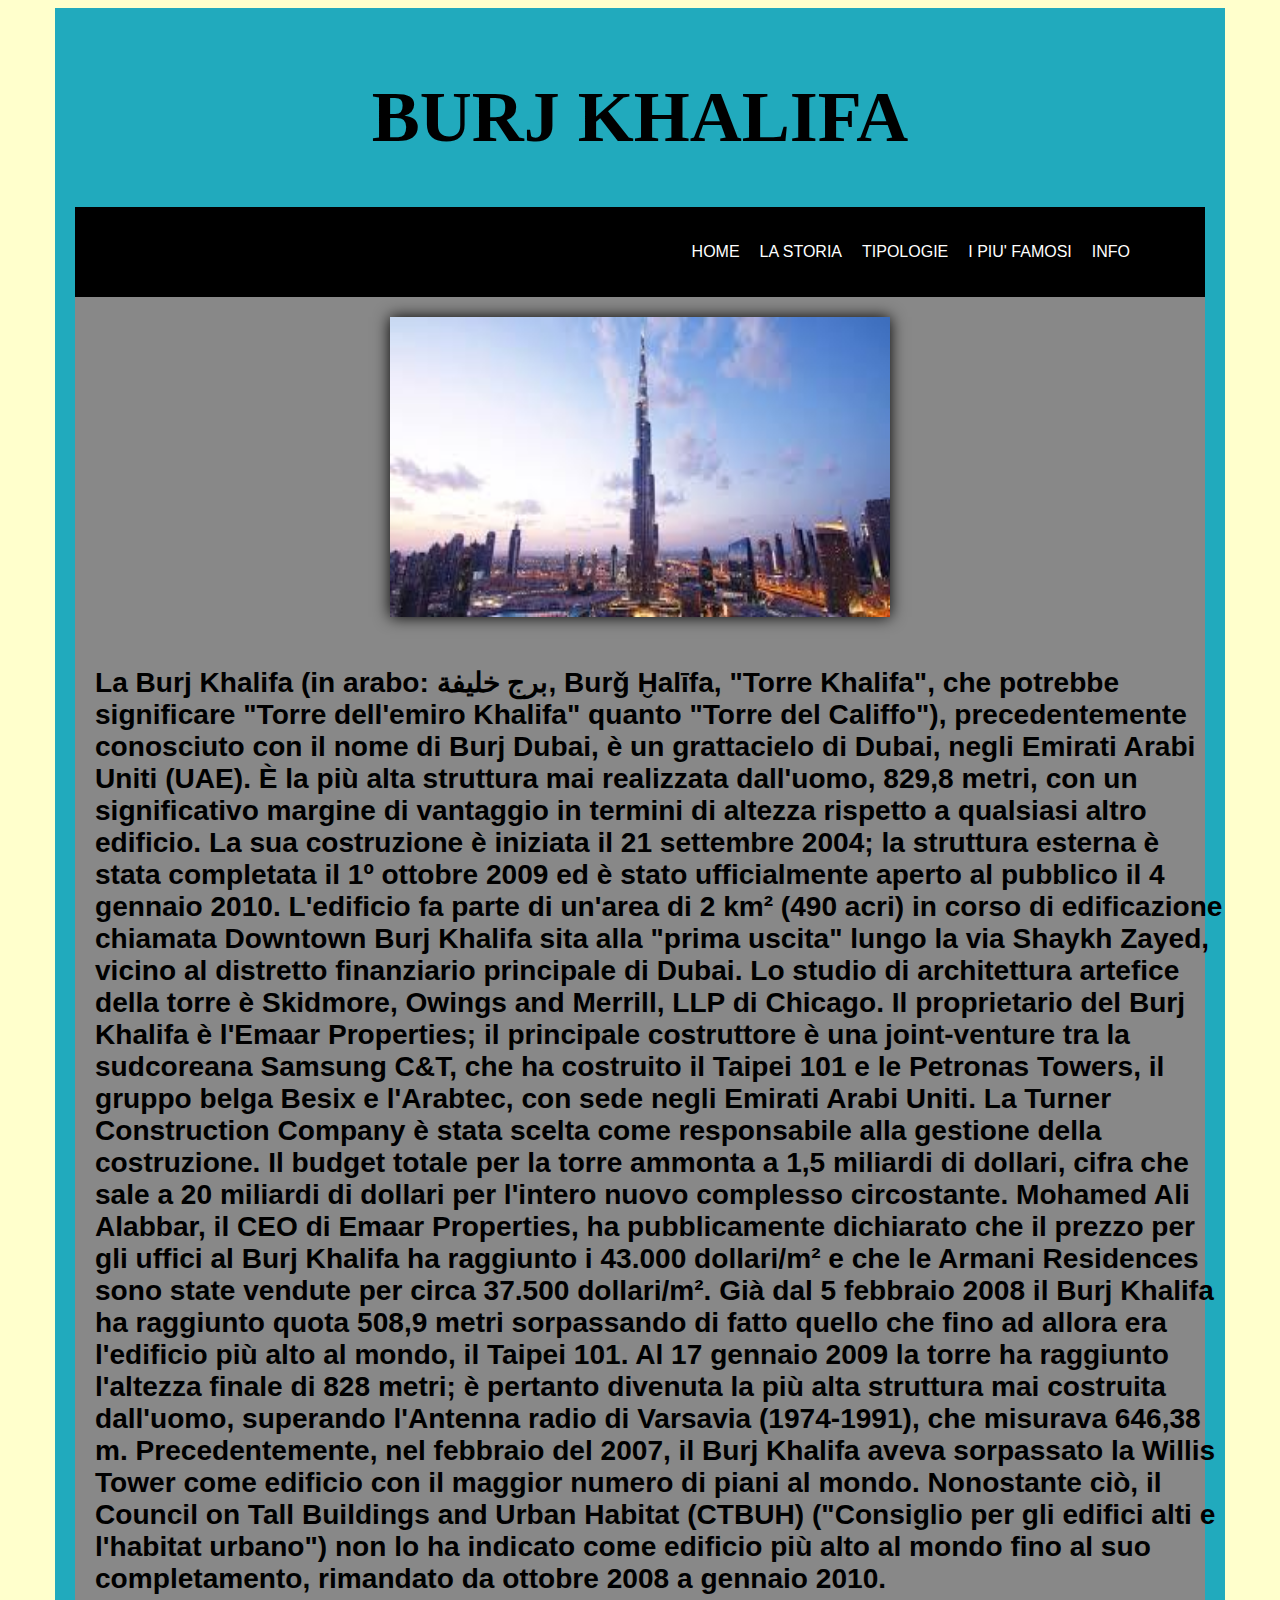
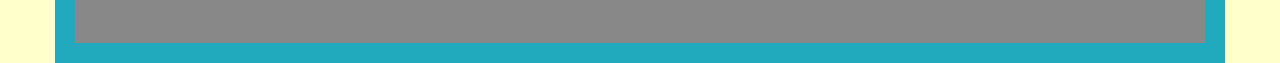
<file: burjkhalifa.html>
<html>
<head>
  <link rel="stylesheet" href="css/stylehistory.css">
  <title>Burj khalifa</title>
  <link rel="icon" href="css/img/icona.png">
  <meta charset="utf-8">
  <meta name="generator" content="AlterVista - Editor HTML"/>
  <script src="http://ajax.googleapis.com/ajax/libs/jquery/1.11.1/jquery.min.js"></script>
  <script>
    $(document).ready(function(){     
     slideshow(5,1000,4000);     
    });
    
    /* Argomenti funzione: 
       n -> il numero totale di foto
       t1 -> il tempo in millisecondi di transizione
       t2 -> il tempo in millisecondi di intervallo
    */
    function slideshow(n,t1,t2){
     /* inizializzo le variabili e gli elementi */
     var x = 0;
     var txt = 0;
     var stato = 1;
     $("#foto2").animate({"opacity":"0"},0);
     $("#foto2").animate({"left":"100%"},0);
     $("#foto2").animate({"opacity":"1"},0);      
     $("#foto1").attr("src",fotografie(x,n));
     $("#slide p").html(scritte(txt,n));
     x++;
     $("#foto2").attr("src",fotografie(x,n));
     
     /* eseguo l'intervallo dello slide */
     var intervallo = setInterval(function(){
       x++;txt++;
       if(x>n-1){x=0;}
       if(txt>n-1){txt=0;}
	   t1=1000;
	   t2=4000;
       stato = cambiaSlide(x,n,stato,t1,txt);
     },t2);
    }
    
   
    /* Argomenti funzione: 
       x -> la foto che si sta visualizzando 
       n -> il numero totale di foto
       stato -> la posizione dello slide
       t -> il tempo in millisecondi di transizione
       txt -> il testo che si sta visualizzando
    */ 
    function cambiaSlide(x,n,stato,t,txt){
     if(stato==1){
      var elemento1 = "#foto1";
      var elemento2 = "#foto2";
     }else{
      var elemento1 = "#foto2";
      var elemento2 = "#foto1";
     }
     $(elemento2).animate({"left":"0px"},t);
     $(elemento1).animate({"left":"-100%"},t,function(){
      $("#slide p").html(scritte(txt,n));
      $(elemento1).animate({"opacity":"0"},0);
      $(elemento1).animate({"left":"100%"},0);
      $(elemento1).animate({"opacity":"1"},0,function(){
        $(elemento1).attr("src",fotografie(x,n));        
      });
     });
     
     if(stato==1){stato=0;}else{stato=1;}
     return stato;
    }
    
    
    /*
       Argomenti funzione:
       x -> la foto che si sta visualizzando
       n -> il numero totale di foto
    */
    function fotografie(x,n){
     var foto = new Array(n);
     /* scrivere il path ed il nome delle foto che volere usare */
     foto[0] = "b-one.png";
     foto[1] = "b-two.png";
     foto[2] = "b-three.png";
     foto[3] = "b-four.png";
     foto[4] = "b-five.png";
     return foto[x];
    }
    
    /*
       Argomenti funzione:
       x -> la foto che si sta visualizzando
       n -> il numero totale di foto
    */
    function scritte(x,n){
     var testi = new Array(n);
     /* scrivere il testo che vuoi far apparire sulle foto */
     testi[0] = "testo1";
     testi[1] = "testo2";
     testi[2] = "testo3";
     testi[3] = "testo4";
     testi[4] = "testo5";
     return testi[x];
    }
  </script>
</head>
<body>
  <div id="wrapper">
  <div id="header">
      <div id="testo"><h1>BURJ KHALIFA<h1></div>
  <div id="mainmenu">
    
    <nav class="nav-bar">
    <div class="nav-contenuto">
    <a id="nav-menu" class="nav-menu">&#9776;</a>
    <ul class="nav-lista" id="nav">
    <li><a href="index.html">HOME</a></li>
    <li><a href="la storia.html">LA STORIA</a></li>
    <li><a href="tipologie.html">TIPOLOGIE</a></li>
    <li><a href="ipiufamosi.html">I PIU' FAMOSI</a></li>
    <li><a href="info.html">INFO</a></li>
    </ul> 
    </div>
    </nav>
	<div id="slide">
		<img id="foto1" src="" />
		<img id="foto2" src="" />
		</div>
  <div id="main">
  <div id="content">
     <div id="testo2"><h3>La Burj Khalifa (in arabo: برج خليفة‎, Burǧ Ḫalīfa, "Torre Khalifa", che potrebbe significare "Torre dell'emiro Khalifa" quanto "Torre del Califfo"), precedentemente conosciuto con il nome di Burj Dubai, è un grattacielo di Dubai, negli Emirati Arabi Uniti (UAE).

È la più alta struttura mai realizzata dall'uomo, 829,8 metri, con un significativo margine di vantaggio in termini di altezza rispetto a qualsiasi altro edificio.

La sua costruzione è iniziata il 21 settembre 2004; la struttura esterna è stata completata il 1º ottobre 2009 ed è stato ufficialmente aperto al pubblico il 4 gennaio 2010.

L'edificio fa parte di un'area di 2 km² (490 acri) in corso di edificazione chiamata Downtown Burj Khalifa sita alla "prima uscita" lungo la via Shaykh Zayed, vicino al distretto finanziario principale di Dubai. Lo studio di architettura artefice della torre è Skidmore, Owings and Merrill, LLP di Chicago. Il proprietario del Burj Khalifa è l'Emaar Properties; il principale costruttore è una joint-venture tra la sudcoreana Samsung C&T, che ha costruito il Taipei 101 e le Petronas Towers, il gruppo belga Besix e l'Arabtec, con sede negli Emirati Arabi Uniti. La Turner Construction Company è stata scelta come responsabile alla gestione della costruzione.

Il budget totale per la torre ammonta a 1,5 miliardi di dollari, cifra che sale a 20 miliardi di dollari per l'intero nuovo complesso circostante. Mohamed Ali Alabbar, il CEO di Emaar Properties, ha pubblicamente dichiarato che il prezzo per gli uffici al Burj Khalifa ha raggiunto i 43.000 dollari/m² e che le Armani Residences sono state vendute per circa 37.500 dollari/m².

Già dal 5 febbraio 2008 il Burj Khalifa ha raggiunto quota 508,9 metri sorpassando di fatto quello che fino ad allora era l'edificio più alto al mondo, il Taipei 101.

Al 17 gennaio 2009 la torre ha raggiunto l'altezza finale di 828 metri; è pertanto divenuta la più alta struttura mai costruita dall'uomo, superando l'Antenna radio di Varsavia (1974-1991), che misurava 646,38 m.

Precedentemente, nel febbraio del 2007, il Burj Khalifa aveva sorpassato la Willis Tower come edificio con il maggior numero di piani al mondo.

Nonostante ciò, il Council on Tall Buildings and Urban Habitat (CTBUH) ("Consiglio per gli edifici alti e l'habitat urbano") non lo ha indicato come edificio più alto al mondo fino al suo completamento, rimandato da ottobre 2008 a gennaio 2010.</h3></div>
</body>
</html>

</body>
</html>
</file>
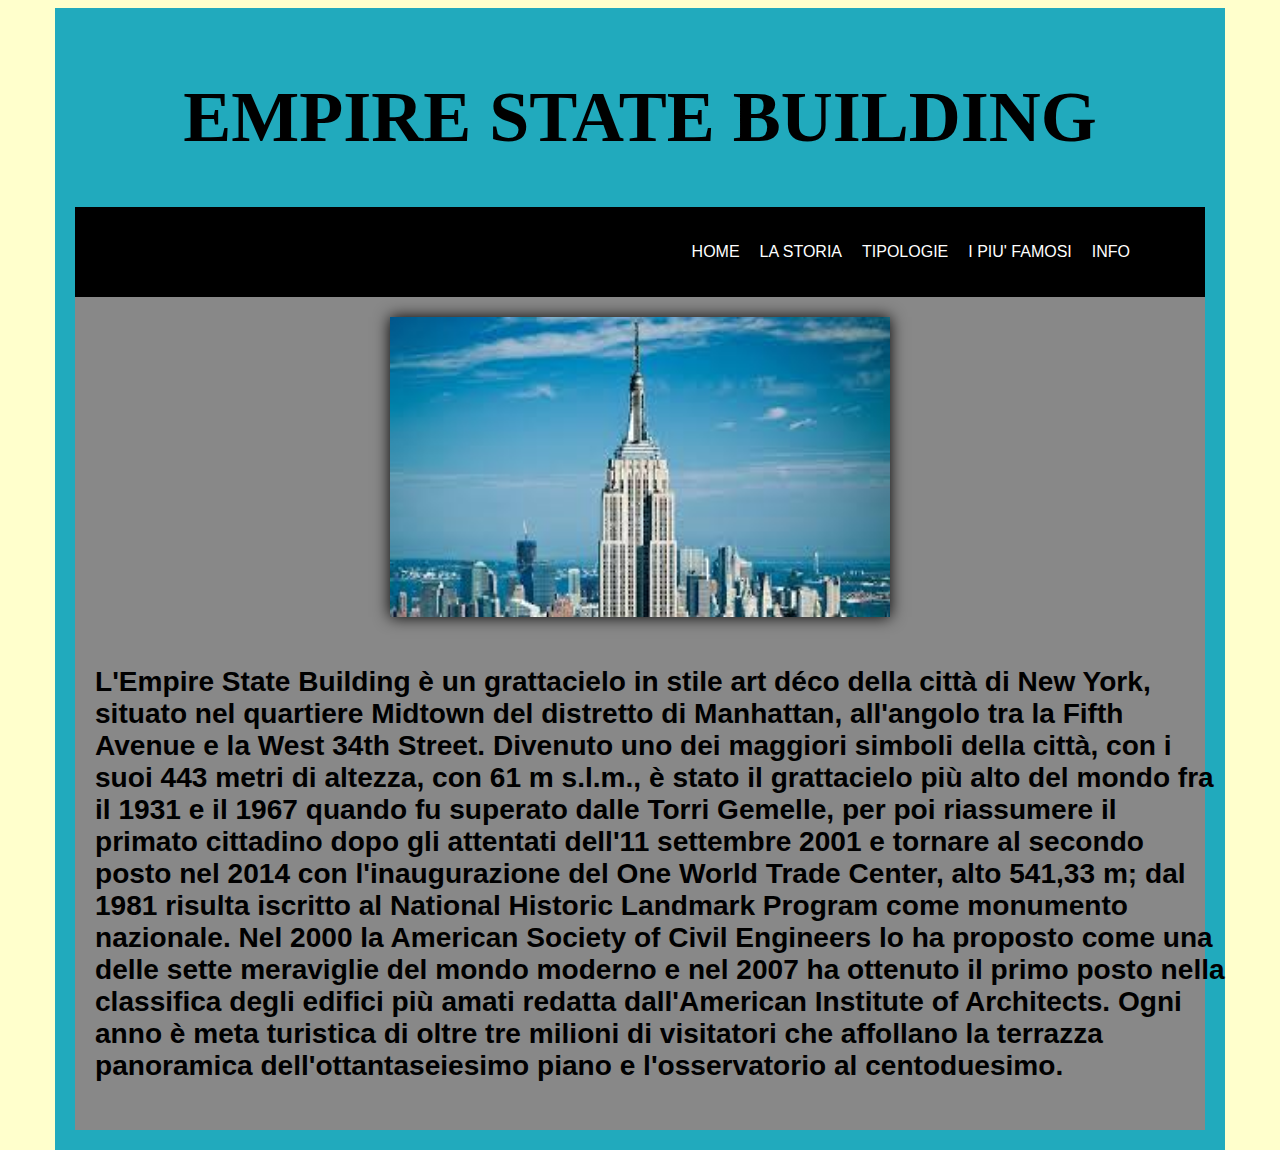
<file: empirestatebuilding.html>
<html>
<head>
  <link rel="stylesheet" href="css/stylehistory.css">
  <title>Empire state building</title>
  <link rel="icon" href="css/img/icona.png">
  <meta charset="utf-8">
  <meta name="generator" content="AlterVista - Editor HTML"/>
  <script src="http://ajax.googleapis.com/ajax/libs/jquery/1.11.1/jquery.min.js"></script>
  <script>
    $(document).ready(function(){     
     slideshow(5,1000,4000);     
    });
    
    /* Argomenti funzione: 
       n -> il numero totale di foto
       t1 -> il tempo in millisecondi di transizione
       t2 -> il tempo in millisecondi di intervallo
    */
    function slideshow(n,t1,t2){
     /* inizializzo le variabili e gli elementi */
     var x = 0;
     var txt = 0;
     var stato = 1;
     $("#foto2").animate({"opacity":"0"},0);
     $("#foto2").animate({"left":"100%"},0);
     $("#foto2").animate({"opacity":"1"},0);      
     $("#foto1").attr("src",fotografie(x,n));
     $("#slide p").html(scritte(txt,n));
     x++;
     $("#foto2").attr("src",fotografie(x,n));
     
     /* eseguo l'intervallo dello slide */
     var intervallo = setInterval(function(){
       x++;txt++;
       if(x>n-1){x=0;}
       if(txt>n-1){txt=0;}
	   t1=1000;
	   t2=4000;
       stato = cambiaSlide(x,n,stato,t1,txt);
     },t2);
    }
    
   
    /* Argomenti funzione: 
       x -> la foto che si sta visualizzando 
       n -> il numero totale di foto
       stato -> la posizione dello slide
       t -> il tempo in millisecondi di transizione
       txt -> il testo che si sta visualizzando
    */ 
    function cambiaSlide(x,n,stato,t,txt){
     if(stato==1){
      var elemento1 = "#foto1";
      var elemento2 = "#foto2";
     }else{
      var elemento1 = "#foto2";
      var elemento2 = "#foto1";
     }
     $(elemento2).animate({"left":"0px"},t);
     $(elemento1).animate({"left":"-100%"},t,function(){
      $("#slide p").html(scritte(txt,n));
      $(elemento1).animate({"opacity":"0"},0);
      $(elemento1).animate({"left":"100%"},0);
      $(elemento1).animate({"opacity":"1"},0,function(){
        $(elemento1).attr("src",fotografie(x,n));        
      });
     });
     
     if(stato==1){stato=0;}else{stato=1;}
     return stato;
    }
    
    
    /*
       Argomenti funzione:
       x -> la foto che si sta visualizzando
       n -> il numero totale di foto
    */
    function fotografie(x,n){
     var foto = new Array(n);
     /* scrivere il path ed il nome delle foto che volere usare */
     foto[0] = "e-one.png";
     foto[1] = "e-two.png";
     foto[2] = "e-three.png";
     foto[3] = "e-four.png";
     foto[4] = "e-five.png";
     return foto[x];
    }
    
    /*
       Argomenti funzione:
       x -> la foto che si sta visualizzando
       n -> il numero totale di foto
    */
    function scritte(x,n){
     var testi = new Array(n);
     /* scrivere il testo che vuoi far apparire sulle foto */
     testi[0] = "testo1";
     testi[1] = "testo2";
     testi[2] = "testo3";
     testi[3] = "testo4";
     testi[4] = "testo5";
     return testi[x];
    }
  </script>
</head>
<body>
  <div id="wrapper">
  <div id="header">
      <div id="testo"><h1>EMPIRE STATE BUILDING<h1></div>
  <div id="mainmenu">
    
    <nav class="nav-bar">
    <div class="nav-contenuto">
    <a id="nav-menu" class="nav-menu">&#9776;</a>
    <ul class="nav-lista" id="nav">
    <li><a href="index.html">HOME</a></li>
    <li><a href="la storia.html">LA STORIA</a></li>
    <li><a href="tipologie.html">TIPOLOGIE</a></li>
    <li><a href="ipiufamosi.html">I PIU' FAMOSI</a></li>
    <li><a href="info.html">INFO</a></li>
    </ul> 
    </div>
    </nav>
	<div id="slide">
		<img id="foto1" src="" />
		<img id="foto2" src="" />
		</div>
  <div id="main">
  <div id="content">
     <div id="testo2"><h3>L'Empire State Building è un grattacielo in stile art déco della città di New York, situato nel quartiere Midtown del distretto di Manhattan, all'angolo tra la Fifth Avenue e la West 34th Street. Divenuto uno dei maggiori simboli della città, con i suoi 443 metri di altezza, con 61 m s.l.m., è stato il grattacielo più alto del mondo fra il 1931 e il 1967 quando fu superato dalle Torri Gemelle, per poi riassumere il primato cittadino dopo gli attentati dell'11 settembre 2001 e tornare al secondo posto nel 2014 con l'inaugurazione del One World Trade Center, alto 541,33 m; dal 1981 risulta iscritto al National Historic Landmark Program come monumento nazionale.

Nel 2000 la American Society of Civil Engineers lo ha proposto come una delle sette meraviglie del mondo moderno e nel 2007 ha ottenuto il primo posto nella classifica degli edifici più amati redatta dall'American Institute of Architects.

Ogni anno è meta turistica di oltre tre milioni di visitatori che affollano la terrazza panoramica dell'ottantaseiesimo piano e l'osservatorio al centoduesimo.</h3></div>
</body>
</html>

</body>
</html>
</file>
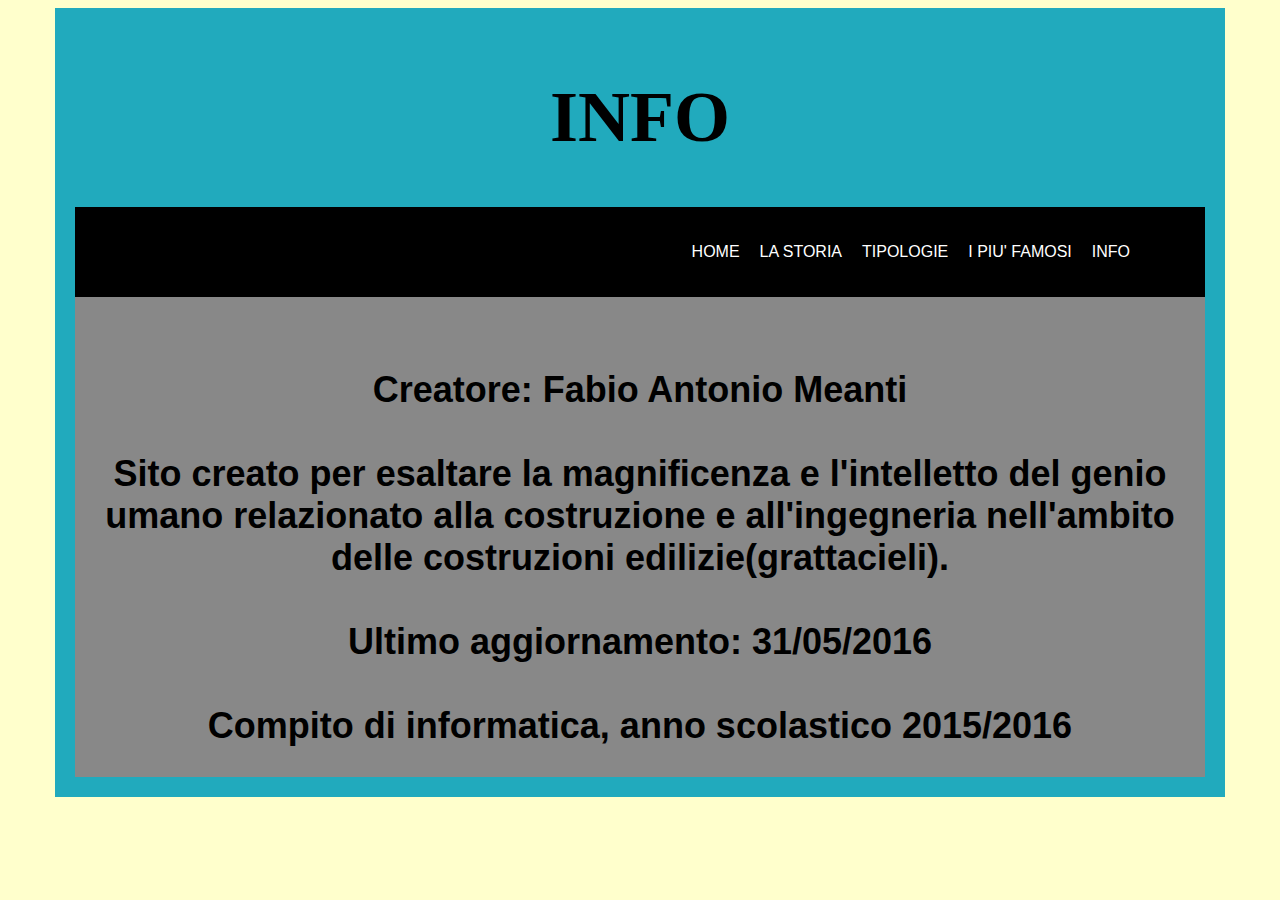
<file: info.html>
<html>
<head>
  <link rel="stylesheet" href="css/stylefamosi.css">
   <link rel="icon" href="css/img/icona.png">
  <title>Info</title>
</head>
<body>
  <div id="wrapper">
  <div id="header">
      <div id="testo"><h1>INFO<h1></div>
  <div id="mainmenu">
    
    <nav class="nav-bar">
    <div class="nav-contenuto">
    <a id="nav-menu" class="nav-menu">&#9776;</a>
    <ul class="nav-lista" id="nav">
    <li><a href="index.html">HOME</a></li>
    <li><a href="la storia.html">LA STORIA</a></li>
    <li><a href="tipologie.html">TIPOLOGIE</a></li>
    <li><a href="ipiufamosi.html">I PIU' FAMOSI</a></li>
    <li><a href="info.html">INFO</a></li>
    </ul> 
    </div>
    </nav>
     <div id="content">
<div id="testo1">
			<h2><br>Creatore: Fabio Antonio Meanti
			<br>
			<br>Sito creato per esaltare la magnificenza e l'intelletto del genio umano relazionato alla costruzione e all'ingegneria nell'ambito delle costruzioni edilizie(grattacieli).
			<br>
			<br>Ultimo aggiornamento: 31/05/2016
			<br>
		        <br>Compito di informatica, anno scolastico 2015/2016<h2>
			</div>

       
      
</body>
</html>
</file>
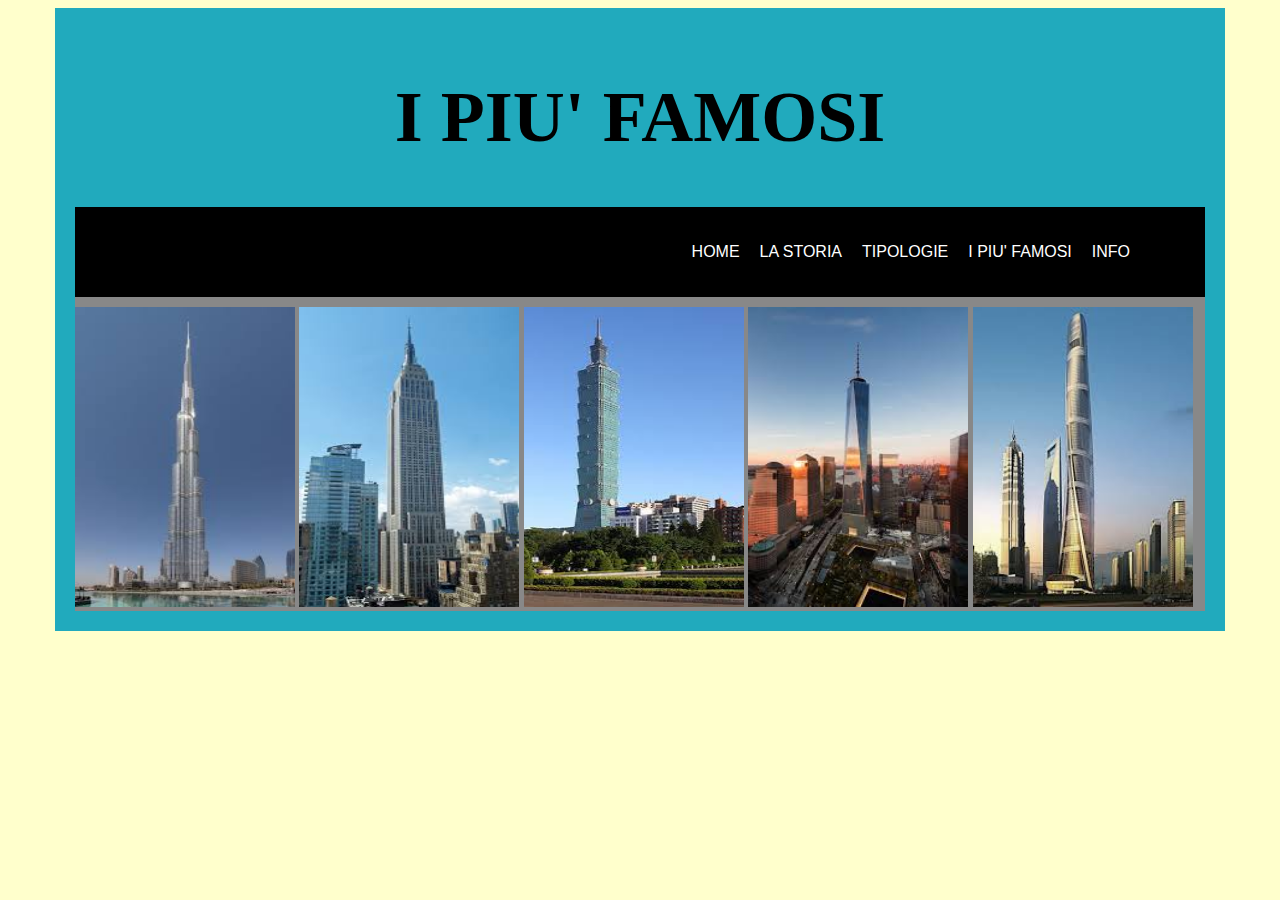
<file: ipiufamosi.html>
<html>
<head>
  <link rel="stylesheet" href="css/stylefamosi.css">
   <link rel="icon" href="css/img/icona.png">
  <title>I piu' famosi</title>
</head>
<body>
  <div id="wrapper">
  <div id="header">
      <div id="testo"><h1>I PIU' FAMOSI<h1></div>
  <div id="mainmenu">
    
    <nav class="nav-bar">
    <div class="nav-contenuto">
    <a id="nav-menu" class="nav-menu">&#9776;</a>
    <ul class="nav-lista" id="nav">
    <li><a href="index.html">HOME</a></li>
    <li><a href="la storia.html">LA STORIA</a></li>
    <li><a href="tipologie.html">TIPOLOGIE</a></li>
    <li><a href="ipiufamosi.html">I PIU' FAMOSI</a></li>
    <li><a href="info.html">INFO</a></li>
    </ul> 
    </div>
    </nav>
     <div id="content">
       
      <a href="burjkhalifa.html">
      <img src="burjkhalifa.png" alt="burj khalifa" style="width:220px;height:300px;border:0;margin-top:10px">
      </a>
      
      <a href="empirestatebuilding.html">
      <img src="empirestatebuilding.png" alt="empire state building" style="width:220px;height:300px;border:0;margin-top:10px">
      </a>
      
      <a href="taipei101.html">
      <img src="taipei101.png" alt="taipei 101" style="width:220px;height:300px;border:0;margin-top:10px">
      </a>
      
      <a href="oneworldtradecenter.html">
      <img src="oneworldtradecenter.png" alt="one world trade center" style="width:220px;height:300px;border:0;margin-top:10px">
      </a>
      
      <a href="shanghaitower.html">
      <img src="shanghaitower.png" alt="shanghai tower" style="width:220px;height:300px;border:0;margin-top:10px">
      </a>
</body>
</html>
</file>
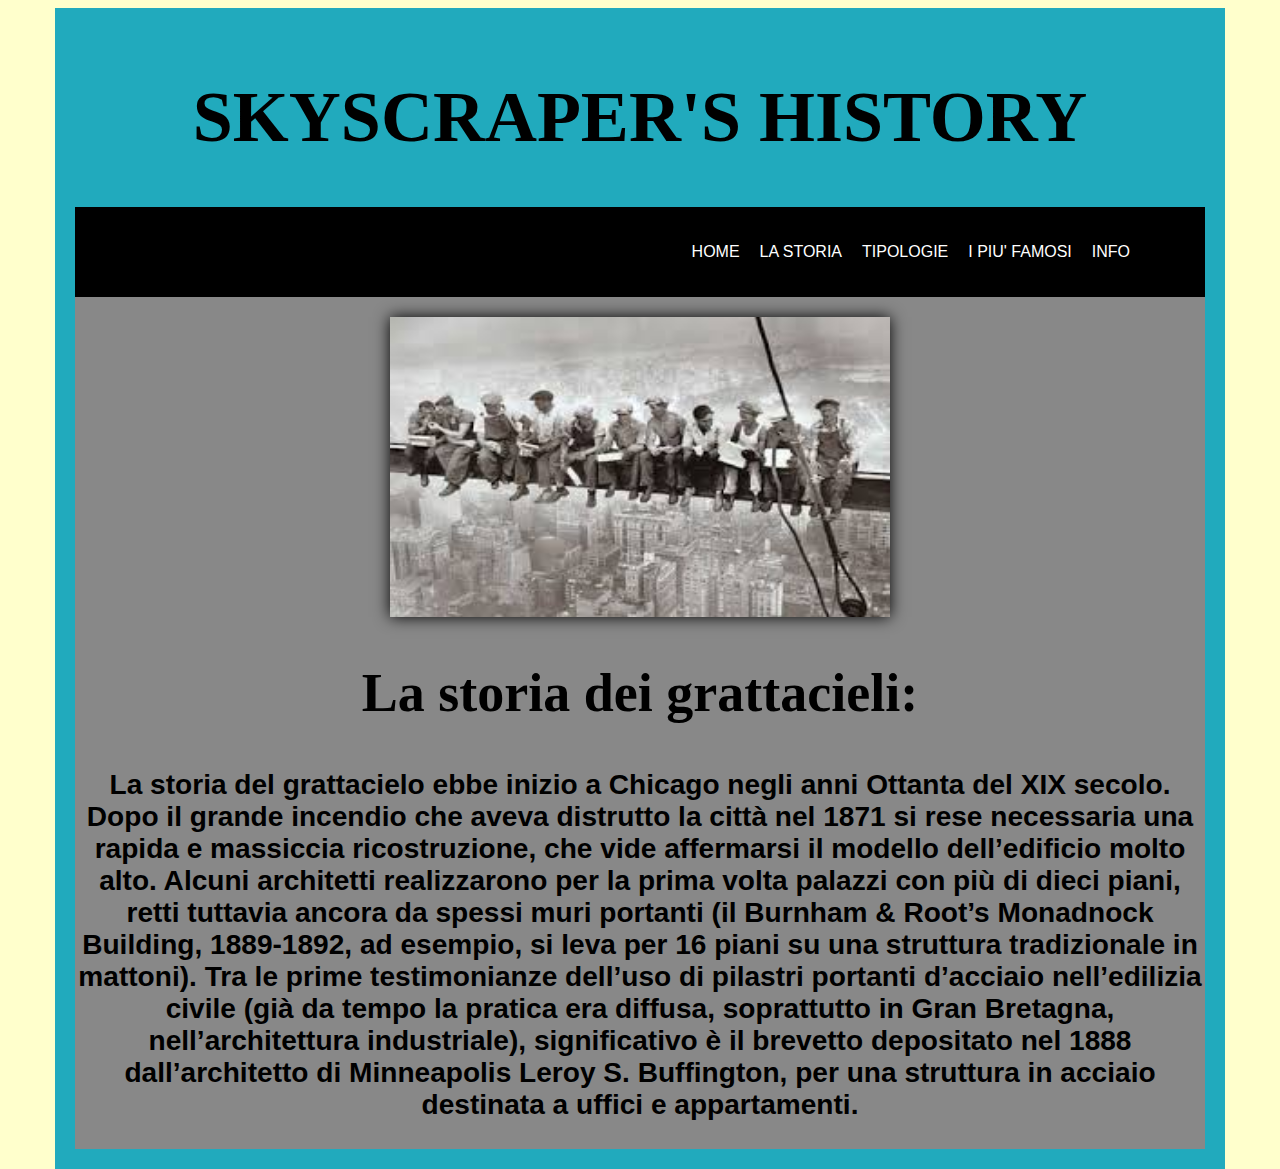
<file: la storia.html>
<html>
<head>
  <link rel="stylesheet" href="css/stylehistory.css">
   <link rel="icon" href="css/img/icona.png">
  <title>Skyscraper's history</title>
  <meta charset="utf-8">
  <meta name="generator" content="AlterVista - Editor HTML"/>
  <script src="http://ajax.googleapis.com/ajax/libs/jquery/1.11.1/jquery.min.js"></script>
  <script>
    $(document).ready(function(){     
     slideshow(5,1000,4000);     
    });
    
    /* Argomenti funzione: 
       n -> il numero totale di foto
       t1 -> il tempo in millisecondi di transizione
       t2 -> il tempo in millisecondi di intervallo
    */
    function slideshow(n,t1,t2){
     /* inizializzo le variabili e gli elementi */
     var x = 0;
     var txt = 0;
     var stato = 1;
     $("#foto2").animate({"opacity":"0"},0);
     $("#foto2").animate({"left":"100%"},0);
     $("#foto2").animate({"opacity":"1"},0);      
     $("#foto1").attr("src",fotografie(x,n));
     $("#slide p").html(scritte(txt,n));
     x++;
     $("#foto2").attr("src",fotografie(x,n));
     
     /* eseguo l'intervallo dello slide */
     var intervallo = setInterval(function(){
       x++;txt++;
       if(x>n-1){x=0;}
       if(txt>n-1){txt=0;}
	   t1=1000;
	   t2=4000;
       stato = cambiaSlide(x,n,stato,t1,txt);
     },t2);
    }
    
   
    /* Argomenti funzione: 
       x -> la foto che si sta visualizzando 
       n -> il numero totale di foto
       stato -> la posizione dello slide
       t -> il tempo in millisecondi di transizione
       txt -> il testo che si sta visualizzando
    */ 
    function cambiaSlide(x,n,stato,t,txt){
     if(stato==1){
      var elemento1 = "#foto1";
      var elemento2 = "#foto2";
     }else{
      var elemento1 = "#foto2";
      var elemento2 = "#foto1";
     }
     $(elemento2).animate({"left":"0px"},t);
     $(elemento1).animate({"left":"-100%"},t,function(){
      $("#slide p").html(scritte(txt,n));
      $(elemento1).animate({"opacity":"0"},0);
      $(elemento1).animate({"left":"100%"},0);
      $(elemento1).animate({"opacity":"1"},0,function(){
        $(elemento1).attr("src",fotografie(x,n));        
      });
     });
     
     if(stato==1){stato=0;}else{stato=1;}
     return stato;
    }
    
    
    /*
       Argomenti funzione:
       x -> la foto che si sta visualizzando
       n -> il numero totale di foto
    */
    function fotografie(x,n){
     var foto = new Array(n);
     /* scrivere il path ed il nome delle foto che volere usare */
     foto[0] = "historyimg.png";
     foto[1] = "historyimg2.png";
     foto[2] = "historyimg3.png";
     foto[3] = "historyimg4.png";
     foto[4] = "historyimg5.png";
     return foto[x];
    }
    
    /*
       Argomenti funzione:
       x -> la foto che si sta visualizzando
       n -> il numero totale di foto
    */
    function scritte(x,n){
     var testi = new Array(n);
     /* scrivere il testo che vuoi far apparire sulle foto */
     testi[0] = "testo1";
     testi[1] = "testo2";
     testi[2] = "testo3";
     testi[3] = "testo4";
     testi[4] = "testo5";
     return testi[x];
    }
  </script>
</head>
<body>
  <div id="wrapper">
  <div id="header">
      <div id="testo"><h1>SKYSCRAPER'S HISTORY<h1></div>
  <div id="mainmenu">
    
    <nav class="nav-bar">
    <div class="nav-contenuto">
    <a id="nav-menu" class="nav-menu">&#9776;</a>
    <ul class="nav-lista" id="nav">
    <li><a href="index.html">HOME</a></li>
    <li><a href="la storia.html">LA STORIA</a></li>
    <li><a href="tipologie.html">TIPOLOGIE</a></li>
    <li><a href="ipiufamosi.html">I PIU' FAMOSI</a></li>
    <li><a href="info.html">INFO</a></li>
    </ul> 
    </div>
    </nav>
    <div id="slide">
	<img id="foto1" src="" />
	<img id="foto2" src="" />
	</div>
     <div id="content">
     <div id="testo"><h2>La storia dei grattacieli:<h2></div>
     <div id="testo1"><h3>La storia del grattacielo ebbe inizio a Chicago negli anni Ottanta del XIX secolo. Dopo il grande incendio che aveva distrutto la città nel 1871 si rese necessaria una rapida e massiccia ricostruzione, che vide affermarsi il modello dell’edificio molto alto. Alcuni architetti realizzarono per la prima volta palazzi con più di dieci piani, retti tuttavia ancora da spessi muri portanti (il Burnham & Root’s Monadnock Building, 1889-1892, ad esempio, si leva per 16 piani su una struttura tradizionale in mattoni). Tra le prime testimonianze dell’uso di pilastri portanti d’acciaio nell’edilizia civile (già da tempo la pratica era diffusa, soprattutto in Gran Bretagna, nell’architettura industriale), significativo è il brevetto depositato nel 1888 dall’architetto di Minneapolis Leroy S. Buffington, per una struttura in acciaio destinata a uffici e appartamenti.</h3></div>
</body>
</html>
</file>
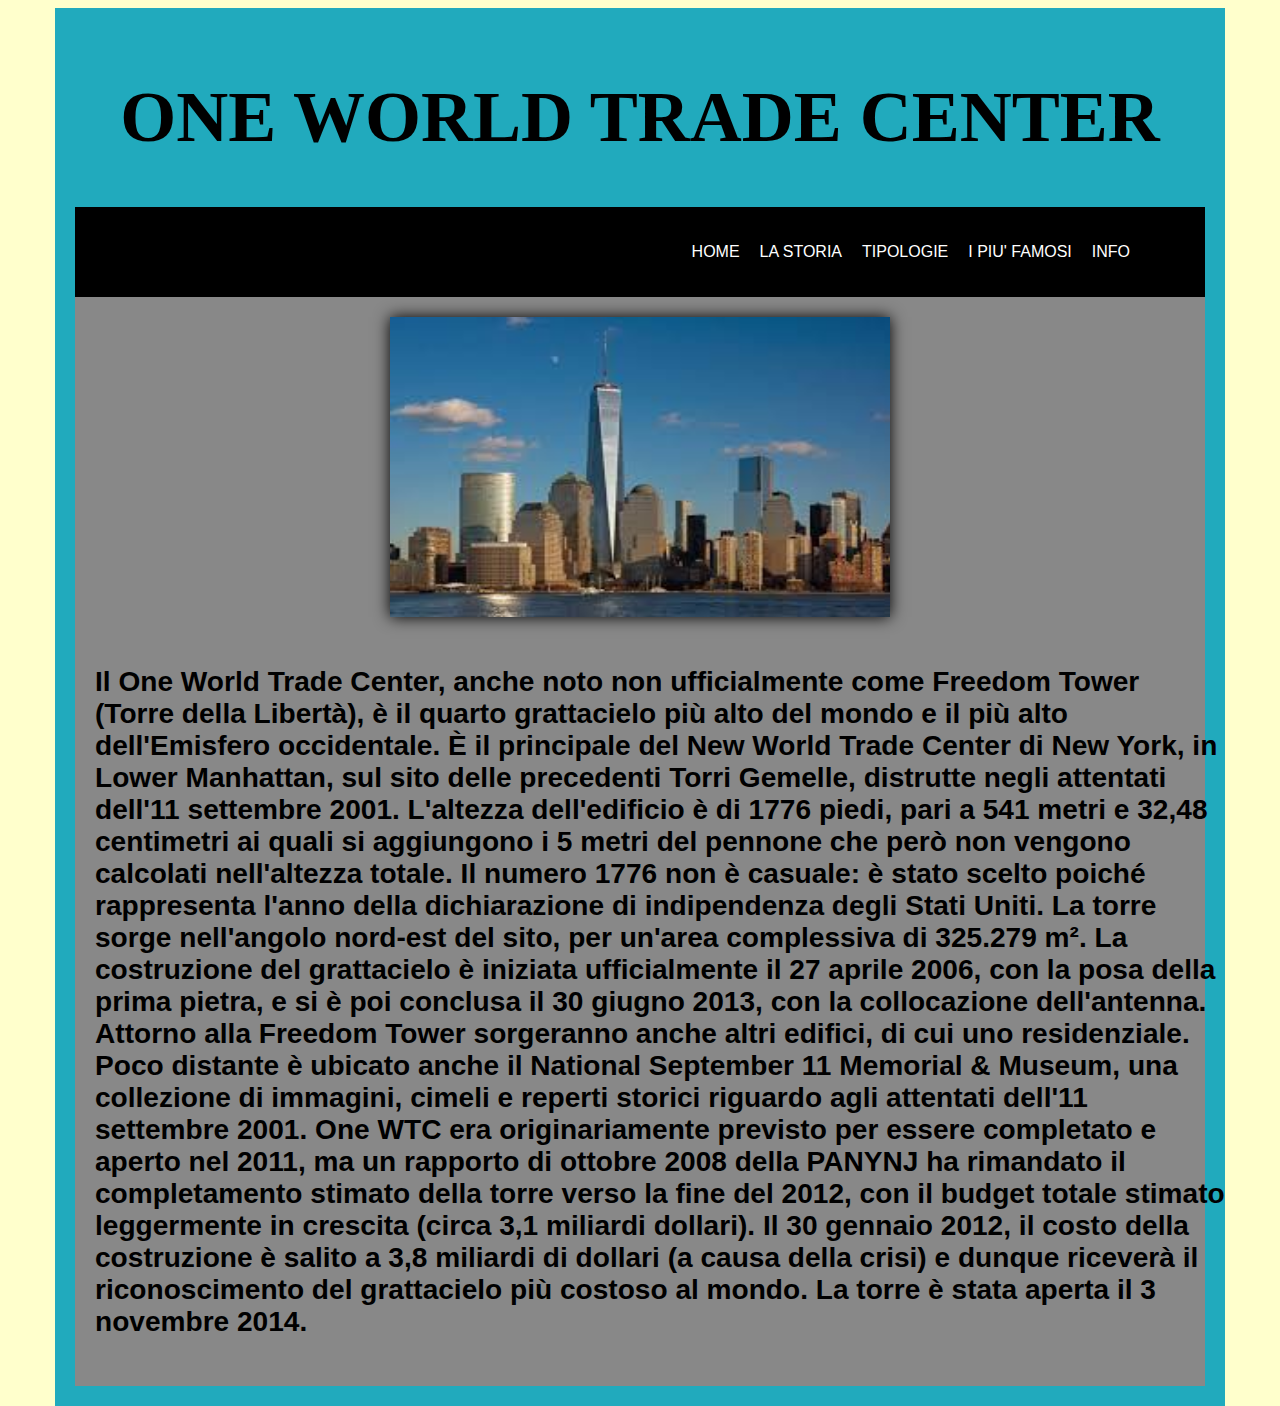
<file: oneworldtradecenter.html>
<html>
<head>
  <link rel="stylesheet" href="css/stylehistory.css">
  <title>One world trade center</title>
  <link rel="icon" href="css/img/icona.png">
  <meta charset="utf-8">
  <meta name="generator" content="AlterVista - Editor HTML"/>
  <script src="http://ajax.googleapis.com/ajax/libs/jquery/1.11.1/jquery.min.js"></script>
  <script>
    $(document).ready(function(){     
     slideshow(5,1000,4000);     
    });
    
    /* Argomenti funzione: 
       n -> il numero totale di foto
       t1 -> il tempo in millisecondi di transizione
       t2 -> il tempo in millisecondi di intervallo
    */
    function slideshow(n,t1,t2){
     /* inizializzo le variabili e gli elementi */
     var x = 0;
     var txt = 0;
     var stato = 1;
     $("#foto2").animate({"opacity":"0"},0);
     $("#foto2").animate({"left":"100%"},0);
     $("#foto2").animate({"opacity":"1"},0);      
     $("#foto1").attr("src",fotografie(x,n));
     $("#slide p").html(scritte(txt,n));
     x++;
     $("#foto2").attr("src",fotografie(x,n));
     
     /* eseguo l'intervallo dello slide */
     var intervallo = setInterval(function(){
       x++;txt++;
       if(x>n-1){x=0;}
       if(txt>n-1){txt=0;}
	   t1=1000;
	   t2=4000;
       stato = cambiaSlide(x,n,stato,t1,txt);
     },t2);
    }
    
   
    /* Argomenti funzione: 
       x -> la foto che si sta visualizzando 
       n -> il numero totale di foto
       stato -> la posizione dello slide
       t -> il tempo in millisecondi di transizione
       txt -> il testo che si sta visualizzando
    */ 
    function cambiaSlide(x,n,stato,t,txt){
     if(stato==1){
      var elemento1 = "#foto1";
      var elemento2 = "#foto2";
     }else{
      var elemento1 = "#foto2";
      var elemento2 = "#foto1";
     }
     $(elemento2).animate({"left":"0px"},t);
     $(elemento1).animate({"left":"-100%"},t,function(){
      $("#slide p").html(scritte(txt,n));
      $(elemento1).animate({"opacity":"0"},0);
      $(elemento1).animate({"left":"100%"},0);
      $(elemento1).animate({"opacity":"1"},0,function(){
        $(elemento1).attr("src",fotografie(x,n));        
      });
     });
     
     if(stato==1){stato=0;}else{stato=1;}
     return stato;
    }
    
    
    /*
       Argomenti funzione:
       x -> la foto che si sta visualizzando
       n -> il numero totale di foto
    */
    function fotografie(x,n){
     var foto = new Array(n);
     /* scrivere il path ed il nome delle foto che volere usare */
     foto[0] = "o-one.png";
     foto[1] = "o-two.png";
     foto[2] = "o-three.png";
     foto[3] = "o-four.png";
     foto[4] = "o-five.png";
     return foto[x];
    }
    
    /*
       Argomenti funzione:
       x -> la foto che si sta visualizzando
       n -> il numero totale di foto
    */
    function scritte(x,n){
     var testi = new Array(n);
     /* scrivere il testo che vuoi far apparire sulle foto */
     testi[0] = "testo1";
     testi[1] = "testo2";
     testi[2] = "testo3";
     testi[3] = "testo4";
     testi[4] = "testo5";
     return testi[x];
    }
  </script>
</head>
<body>
  <div id="wrapper">
  <div id="header">
      <div id="testo"><h1>ONE WORLD TRADE CENTER<h1></div>
  <div id="mainmenu">
    
    <nav class="nav-bar">
    <div class="nav-contenuto">
    <a id="nav-menu" class="nav-menu">&#9776;</a>
    <ul class="nav-lista" id="nav">
    <li><a href="index.html">HOME</a></li>
    <li><a href="la storia.html">LA STORIA</a></li>
    <li><a href="tipologie.html">TIPOLOGIE</a></li>
    <li><a href="ipiufamosi.html">I PIU' FAMOSI</a></li>
    <li><a href="info.html">INFO</a></li>
    </ul> 
    </div>
    </nav>
	<div id="slide">
		<img id="foto1" src="" />
		<img id="foto2" src="" />
		</div>
  <div id="main">
  <div id="content">
     <div id="testo2"><h3>Il One World Trade Center, anche noto non ufficialmente come Freedom Tower (Torre della Libertà), è il quarto grattacielo più alto del mondo e il più alto dell'Emisfero occidentale. È il principale del New World Trade Center di New York, in Lower Manhattan, sul sito delle precedenti Torri Gemelle, distrutte negli attentati dell'11 settembre 2001. L'altezza dell'edificio è di 1776 piedi, pari a 541 metri e 32,48 centimetri ai quali si aggiungono i 5 metri del pennone che però non vengono calcolati nell'altezza totale. Il numero 1776 non è casuale: è stato scelto poiché rappresenta l'anno della dichiarazione di indipendenza degli Stati Uniti.

La torre sorge nell'angolo nord-est del sito, per un'area complessiva di 325.279 m². La costruzione del grattacielo è iniziata ufficialmente il 27 aprile 2006, con la posa della prima pietra, e si è poi conclusa il 30 giugno 2013, con la collocazione dell'antenna.

Attorno alla Freedom Tower sorgeranno anche altri edifici, di cui uno residenziale. Poco distante è ubicato anche il National September 11 Memorial & Museum, una collezione di immagini, cimeli e reperti storici riguardo agli attentati dell'11 settembre 2001.

One WTC era originariamente previsto per essere completato e aperto nel 2011, ma un rapporto di ottobre 2008 della PANYNJ ha rimandato il completamento stimato della torre verso la fine del 2012, con il budget totale stimato leggermente in crescita (circa 3,1 miliardi dollari). Il 30 gennaio 2012, il costo della costruzione è salito a 3,8 miliardi di dollari (a causa della crisi) e dunque riceverà il riconoscimento del grattacielo più costoso al mondo. La torre è stata aperta il 3 novembre 2014.</h3></div>
</body>
</html>
</file>
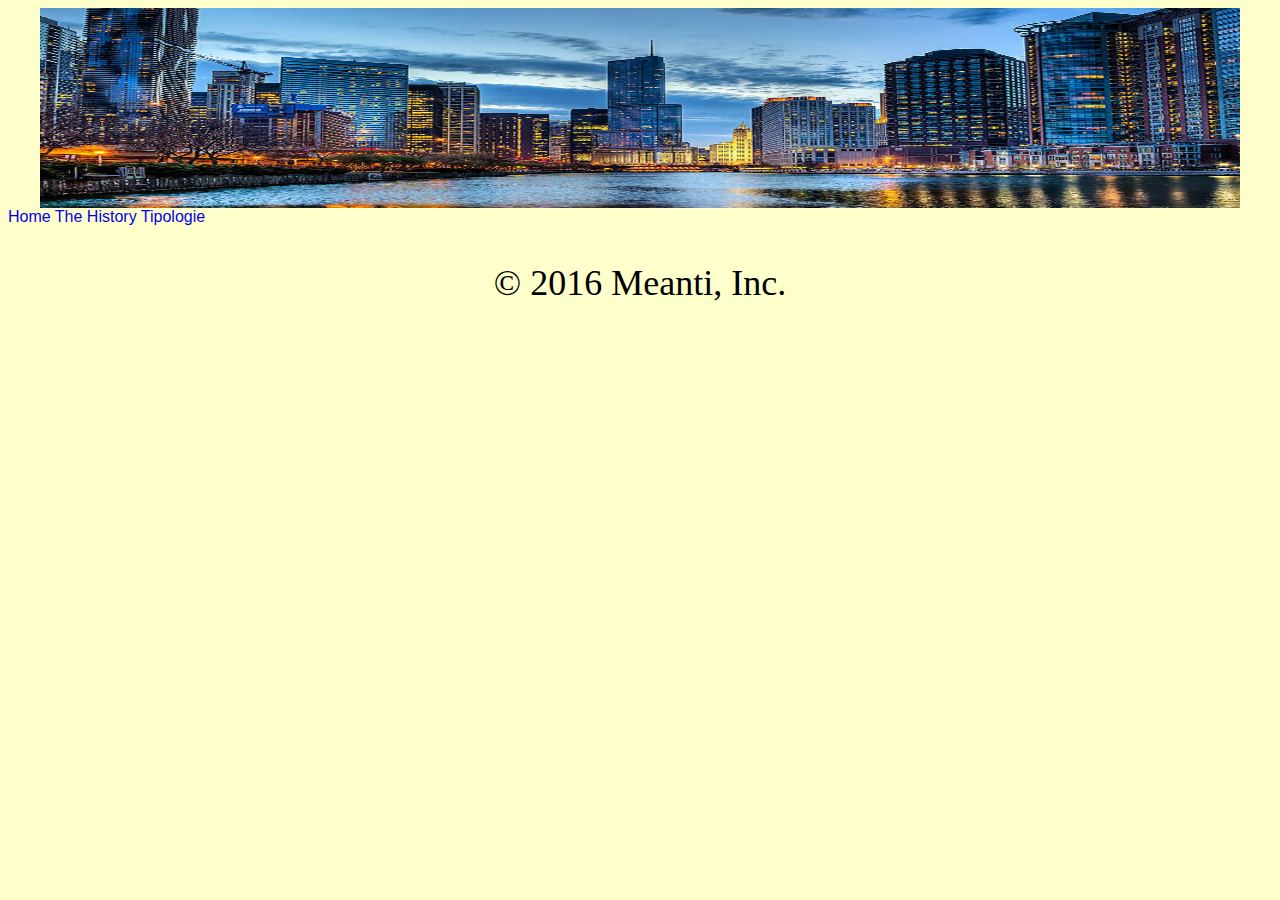
<file: prova.html>
<html>
<head>
  <link rel="stylesheet" href="css/stylehistory.css">
  <link rel="icon" href="css/img/icona.jpg">
  <title>Tipes of skyscrapes</title>
     <meta name="viewport" content="width=device-width, initial-scale=1">
</head>
<body>
    <div id="top">
         </div><center><img style="height:200px; width:1200px; margin:0 auto;" src="css/img/sfondo.png"/></center></div>
    <div id="menu">
       <a class="voce" href="index.html">Home</a>
       <a class="voce" href="La Storia.html">The History</a>
       <a class="voce" href="prova.html">Tipologie</a>
    <div id="box">
    <div id="corpo">
    <div id="testo">
    <div id="footer">
      <p>&copy; 2016 Meanti, Inc.</p>
</body>
</html>
</file>
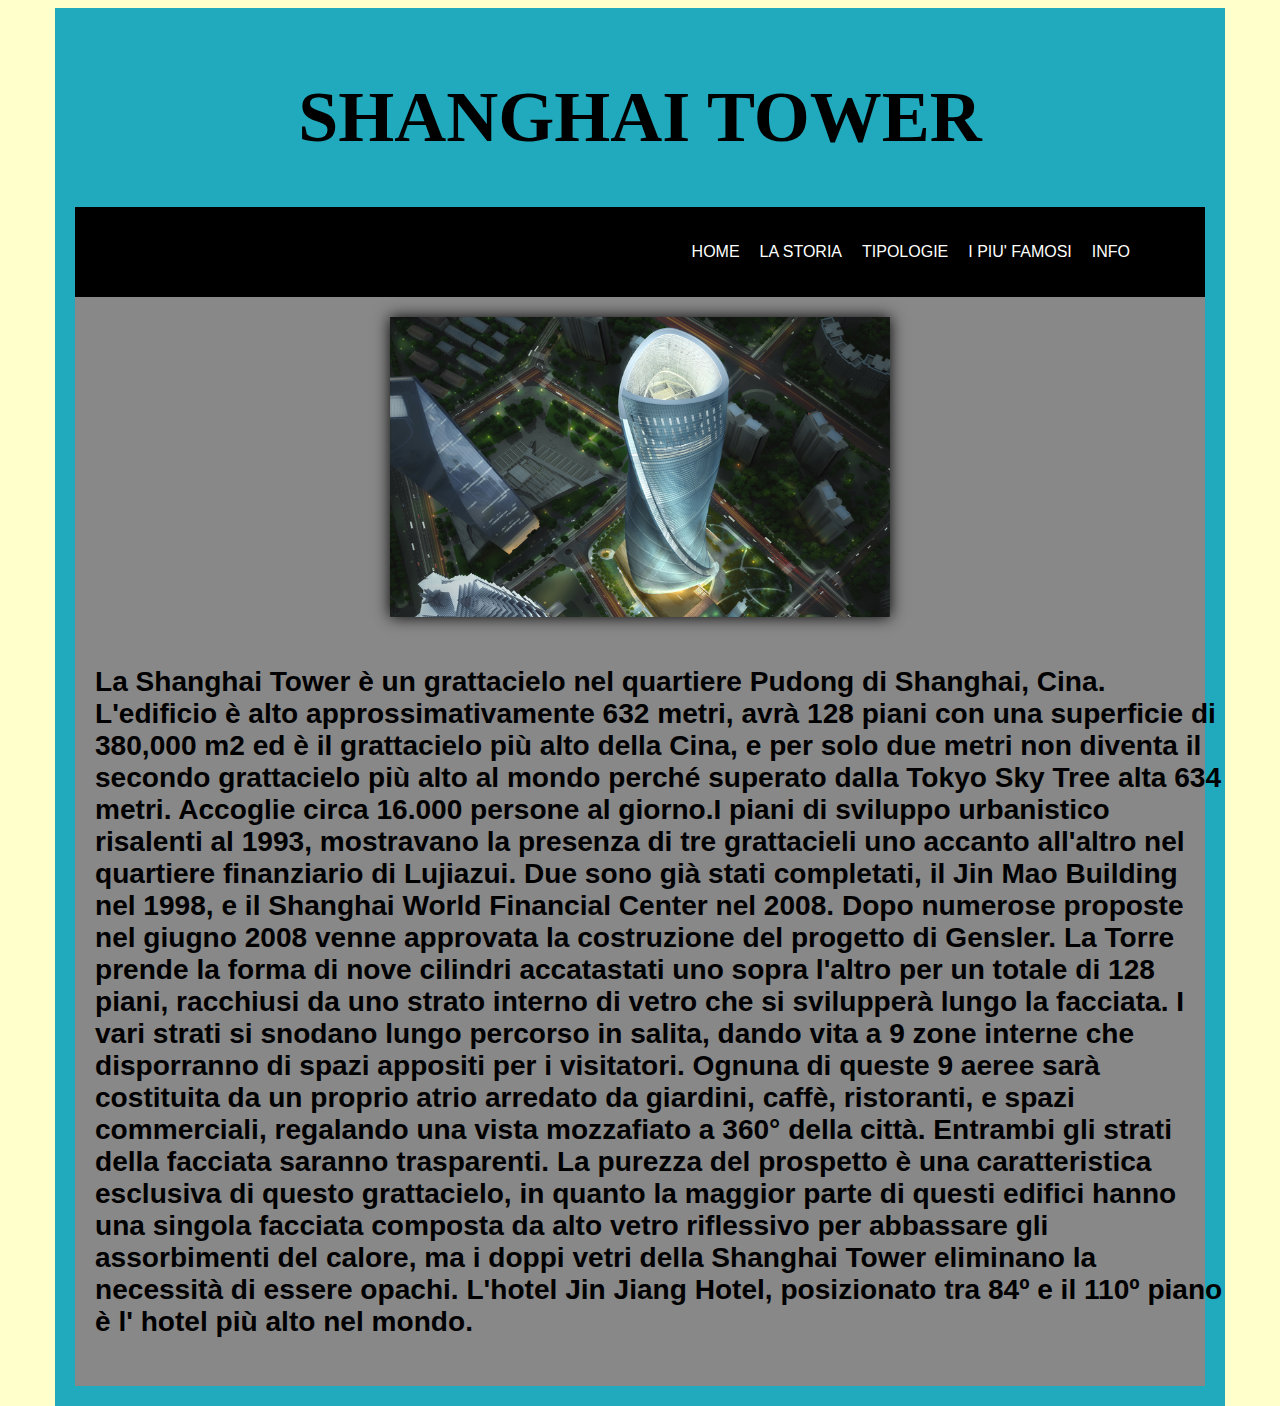
<file: shanghaitower.html>
<html>
<head>
  <link rel="stylesheet" href="css/stylehistory.css">
  <title>Shanghai tower</title>
  <link rel="icon" href="css/img/icona.png">
  <meta charset="utf-8">
  <meta name="generator" content="AlterVista - Editor HTML"/>
  <script src="http://ajax.googleapis.com/ajax/libs/jquery/1.11.1/jquery.min.js"></script>
  <script>
    $(document).ready(function(){     
     slideshow(5,1000,4000);     
    });
    
    /* Argomenti funzione: 
       n -> il numero totale di foto
       t1 -> il tempo in millisecondi di transizione
       t2 -> il tempo in millisecondi di intervallo
    */
    function slideshow(n,t1,t2){
     /* inizializzo le variabili e gli elementi */
     var x = 0;
     var txt = 0;
     var stato = 1;
     $("#foto2").animate({"opacity":"0"},0);
     $("#foto2").animate({"left":"100%"},0);
     $("#foto2").animate({"opacity":"1"},0);      
     $("#foto1").attr("src",fotografie(x,n));
     $("#slide p").html(scritte(txt,n));
     x++;
     $("#foto2").attr("src",fotografie(x,n));
     
     /* eseguo l'intervallo dello slide */
     var intervallo = setInterval(function(){
       x++;txt++;
       if(x>n-1){x=0;}
       if(txt>n-1){txt=0;}
	   t1=1000;
	   t2=4000;
       stato = cambiaSlide(x,n,stato,t1,txt);
     },t2);
    }
    
   
    /* Argomenti funzione: 
       x -> la foto che si sta visualizzando 
       n -> il numero totale di foto
       stato -> la posizione dello slide
       t -> il tempo in millisecondi di transizione
       txt -> il testo che si sta visualizzando
    */ 
    function cambiaSlide(x,n,stato,t,txt){
     if(stato==1){
      var elemento1 = "#foto1";
      var elemento2 = "#foto2";
     }else{
      var elemento1 = "#foto2";
      var elemento2 = "#foto1";
     }
     $(elemento2).animate({"left":"0px"},t);
     $(elemento1).animate({"left":"-100%"},t,function(){
      $("#slide p").html(scritte(txt,n));
      $(elemento1).animate({"opacity":"0"},0);
      $(elemento1).animate({"left":"100%"},0);
      $(elemento1).animate({"opacity":"1"},0,function(){
        $(elemento1).attr("src",fotografie(x,n));        
      });
     });
     
     if(stato==1){stato=0;}else{stato=1;}
     return stato;
    }
    
    
    /*
       Argomenti funzione:
       x -> la foto che si sta visualizzando
       n -> il numero totale di foto
    */
    function fotografie(x,n){
     var foto = new Array(n);
     /* scrivere il path ed il nome delle foto che volere usare */
     foto[0] = "s-one.png";
     foto[1] = "s-two.png";
     foto[2] = "s-three.png";
     foto[3] = "s-four.png";
     foto[4] = "s-five.png";
     return foto[x];
    }
    
    /*
       Argomenti funzione:
       x -> la foto che si sta visualizzando
       n -> il numero totale di foto
    */
    function scritte(x,n){
     var testi = new Array(n);
     /* scrivere il testo che vuoi far apparire sulle foto */
     testi[0] = "testo1";
     testi[1] = "testo2";
     testi[2] = "testo3";
     testi[3] = "testo4";
     testi[4] = "testo5";
     return testi[x];
    }
  </script>
</head>
<body>
  <div id="wrapper">
  <div id="header">
      <div id="testo"><h1>SHANGHAI TOWER<h1></div>
  <div id="mainmenu">
    
    <nav class="nav-bar">
    <div class="nav-contenuto">
    <a id="nav-menu" class="nav-menu">&#9776;</a>
    <ul class="nav-lista" id="nav">
    <li><a href="index.html">HOME</a></li>
    <li><a href="la storia.html">LA STORIA</a></li>
    <li><a href="tipologie.html">TIPOLOGIE</a></li>
    <li><a href="ipiufamosi.html">I PIU' FAMOSI</a></li>
    <li><a href="info.html">INFO</a></li>
    </ul> 
    </div>
    </nav>
	<div id="slide">
		<img id="foto1" src="" />
		<img id="foto2" src="" />
		</div>
  <div id="main">
  <div id="content">
     <div id="testo2"><h3>La Shanghai Tower è un grattacielo nel quartiere Pudong di Shanghai, Cina.

L'edificio è alto approssimativamente 632 metri, avrà 128 piani con una superficie di 380,000 m2 ed è il grattacielo più alto della Cina, e per solo due metri non diventa il secondo grattacielo più alto al mondo perché superato dalla Tokyo Sky Tree alta 634 metri. Accoglie circa 16.000 persone al giorno.I piani di sviluppo urbanistico risalenti al 1993, mostravano la presenza di tre grattacieli uno accanto all'altro nel quartiere finanziario di Lujiazui. Due sono già stati completati, il Jin Mao Building nel 1998, e il Shanghai World Financial Center nel 2008.

Dopo numerose proposte nel giugno 2008 venne approvata la costruzione del progetto di Gensler.

La Torre prende la forma di nove cilindri accatastati uno sopra l'altro per un totale di 128 piani, racchiusi da uno strato interno di vetro che si svilupperà lungo la facciata.

I vari strati si snodano lungo percorso in salita, dando vita a 9 zone interne che disporranno di spazi appositi per i visitatori. Ognuna di queste 9 aeree sarà costituita da un proprio atrio arredato da giardini, caffè, ristoranti, e spazi commerciali, regalando una vista mozzafiato a 360° della città.

Entrambi gli strati della facciata saranno trasparenti. La purezza del prospetto è una caratteristica esclusiva di questo grattacielo, in quanto la maggior parte di questi edifici hanno una singola facciata composta da alto vetro riflessivo per abbassare gli assorbimenti del calore, ma i doppi vetri della Shanghai Tower eliminano la necessità di essere opachi.

L'hotel Jin Jiang Hotel, posizionato tra 84º e il 110º piano è l' hotel più alto nel mondo.</h3></div>
</body>
</html>
</file>
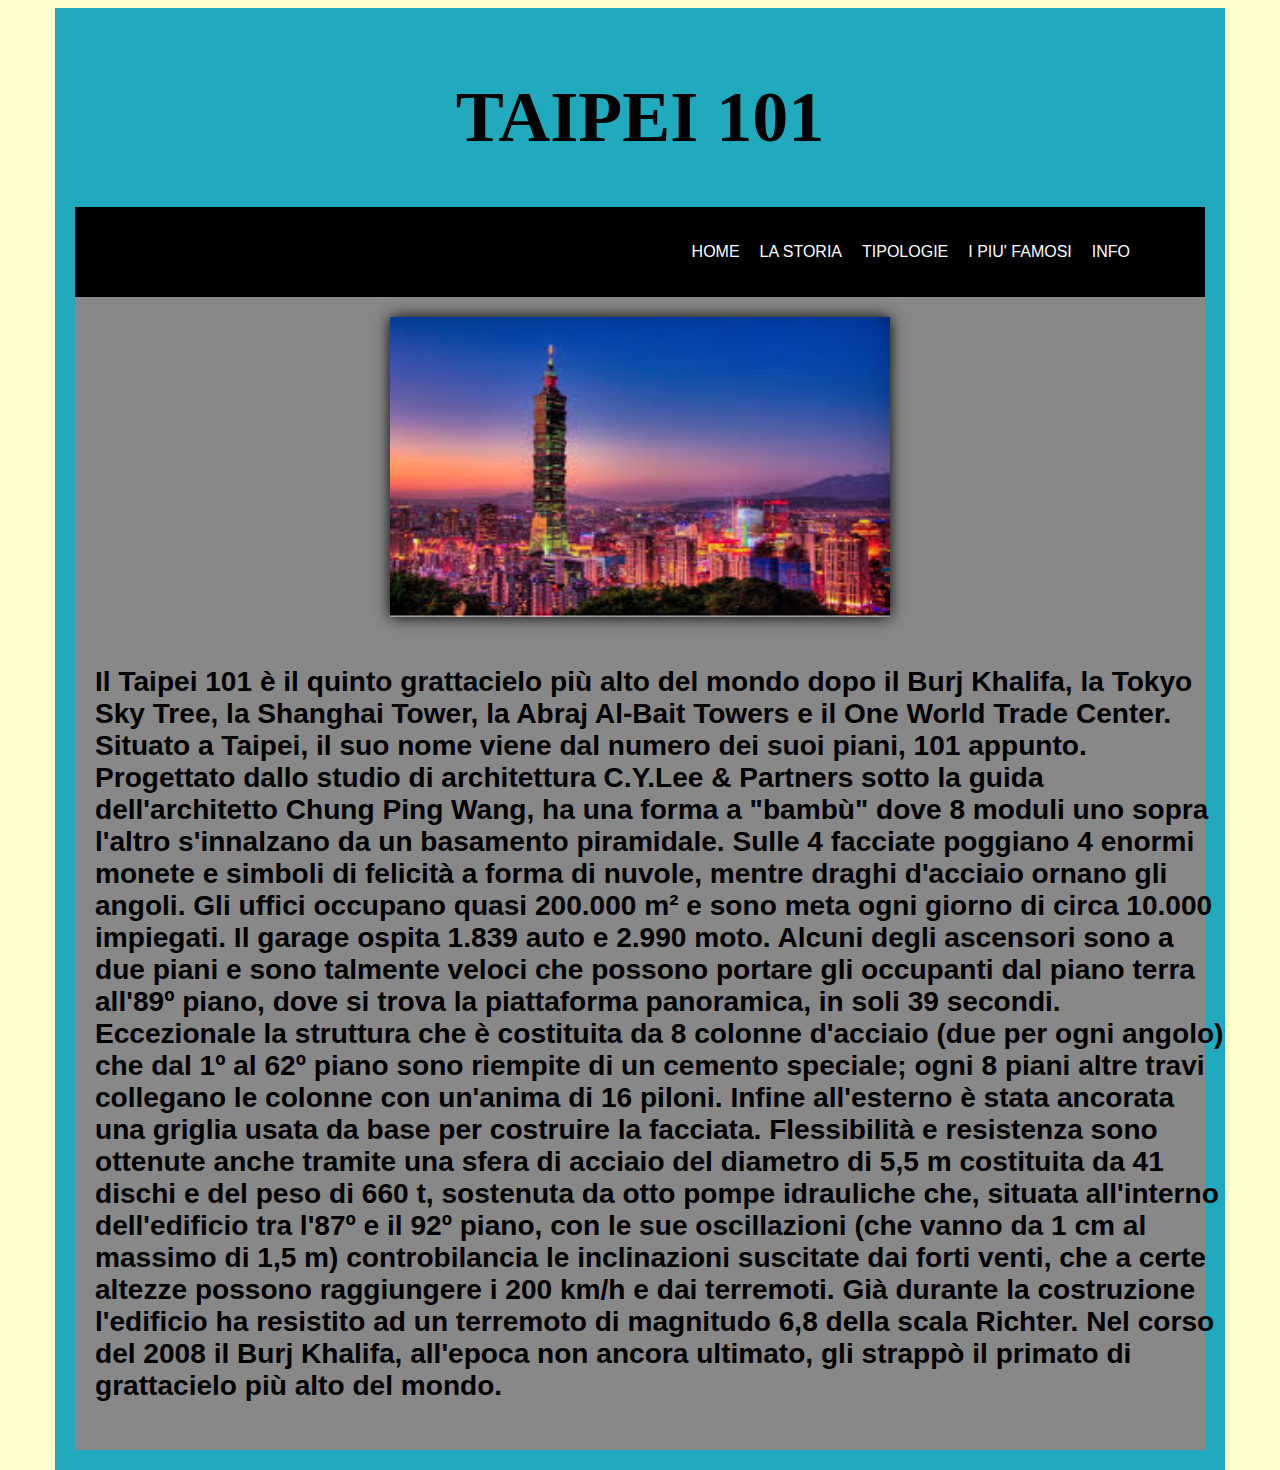
<file: taipei101.html>
<html>
<head>
  <link rel="stylesheet" href="css/stylehistory.css">
  <title>Taipei 101</title>
  <link rel="icon" href="css/img/icona.png">
  <meta charset="utf-8">
  <meta name="generator" content="AlterVista - Editor HTML"/>
  <script src="http://ajax.googleapis.com/ajax/libs/jquery/1.11.1/jquery.min.js"></script>
  <script>
    $(document).ready(function(){     
     slideshow(5,1000,4000);     
    });
    
    /* Argomenti funzione: 
       n -> il numero totale di foto
       t1 -> il tempo in millisecondi di transizione
       t2 -> il tempo in millisecondi di intervallo
    */
    function slideshow(n,t1,t2){
     /* inizializzo le variabili e gli elementi */
     var x = 0;
     var txt = 0;
     var stato = 1;
     $("#foto2").animate({"opacity":"0"},0);
     $("#foto2").animate({"left":"100%"},0);
     $("#foto2").animate({"opacity":"1"},0);      
     $("#foto1").attr("src",fotografie(x,n));
     $("#slide p").html(scritte(txt,n));
     x++;
     $("#foto2").attr("src",fotografie(x,n));
     
     /* eseguo l'intervallo dello slide */
     var intervallo = setInterval(function(){
       x++;txt++;
       if(x>n-1){x=0;}
       if(txt>n-1){txt=0;}
	   t1=1000;
	   t2=4000;
       stato = cambiaSlide(x,n,stato,t1,txt);
     },t2);
    }
    
   
    /* Argomenti funzione: 
       x -> la foto che si sta visualizzando 
       n -> il numero totale di foto
       stato -> la posizione dello slide
       t -> il tempo in millisecondi di transizione
       txt -> il testo che si sta visualizzando
    */ 
    function cambiaSlide(x,n,stato,t,txt){
     if(stato==1){
      var elemento1 = "#foto1";
      var elemento2 = "#foto2";
     }else{
      var elemento1 = "#foto2";
      var elemento2 = "#foto1";
     }
     $(elemento2).animate({"left":"0px"},t);
     $(elemento1).animate({"left":"-100%"},t,function(){
      $("#slide p").html(scritte(txt,n));
      $(elemento1).animate({"opacity":"0"},0);
      $(elemento1).animate({"left":"100%"},0);
      $(elemento1).animate({"opacity":"1"},0,function(){
        $(elemento1).attr("src",fotografie(x,n));        
      });
     });
     
     if(stato==1){stato=0;}else{stato=1;}
     return stato;
    }
    
    
    /*
       Argomenti funzione:
       x -> la foto che si sta visualizzando
       n -> il numero totale di foto
    */
    function fotografie(x,n){
     var foto = new Array(n);
     /* scrivere il path ed il nome delle foto che volere usare */
     foto[0] = "t-one.png";
     foto[1] = "t-two.png";
     foto[2] = "t-three.png";
     foto[3] = "t-four.png";
     foto[4] = "t-five.png";
     return foto[x];
    }
    
    /*
       Argomenti funzione:
       x -> la foto che si sta visualizzando
       n -> il numero totale di foto
    */
    function scritte(x,n){
     var testi = new Array(n);
     /* scrivere il testo che vuoi far apparire sulle foto */
     testi[0] = "testo1";
     testi[1] = "testo2";
     testi[2] = "testo3";
     testi[3] = "testo4";
     testi[4] = "testo5";
     return testi[x];
    }
  </script>
</head>
<body>
  <div id="wrapper">
  <div id="header">
      <div id="testo"><h1>TAIPEI 101<h1></div>
  <div id="mainmenu">
    
    <nav class="nav-bar">
    <div class="nav-contenuto">
    <a id="nav-menu" class="nav-menu">&#9776;</a>
    <ul class="nav-lista" id="nav">
    <li><a href="index.html">HOME</a></li>
    <li><a href="la storia.html">LA STORIA</a></li>
    <li><a href="tipologie.html">TIPOLOGIE</a></li>
    <li><a href="ipiufamosi.html">I PIU' FAMOSI</a></li>
    <li><a href="info.html">INFO</a></li>
    </ul> 
    </div>
    </nav>
	<div id="slide">
		<img id="foto1" src="" />
		<img id="foto2" src="" />
		</div>
  <div id="main">
  <div id="content">
     <div id="testo2"><h3>Il Taipei 101 è il quinto grattacielo più alto del mondo dopo il Burj Khalifa, la Tokyo Sky Tree, la Shanghai Tower, la Abraj Al-Bait Towers e il One World Trade Center. Situato a Taipei, il suo nome viene dal numero dei suoi piani, 101 appunto. Progettato dallo studio di architettura C.Y.Lee & Partners sotto la guida dell'architetto Chung Ping Wang, ha una forma a "bambù" dove 8 moduli uno sopra l'altro s'innalzano da un basamento piramidale. Sulle 4 facciate poggiano 4 enormi monete e simboli di felicità a forma di nuvole, mentre draghi d'acciaio ornano gli angoli.

Gli uffici occupano quasi 200.000 m² e sono meta ogni giorno di circa 10.000 impiegati. Il garage ospita 1.839 auto e 2.990 moto. Alcuni degli ascensori sono a due piani e sono talmente veloci che possono portare gli occupanti dal piano terra all'89º piano, dove si trova la piattaforma panoramica, in soli 39 secondi.

Eccezionale la struttura che è costituita da 8 colonne d'acciaio (due per ogni angolo) che dal 1º al 62º piano sono riempite di un cemento speciale; ogni 8 piani altre travi collegano le colonne con un'anima di 16 piloni. Infine all'esterno è stata ancorata una griglia usata da base per costruire la facciata. Flessibilità e resistenza sono ottenute anche tramite una sfera di acciaio del diametro di 5,5 m costituita da 41 dischi e del peso di 660 t, sostenuta da otto pompe idrauliche che, situata all'interno dell'edificio tra l'87º e il 92º piano, con le sue oscillazioni (che vanno da 1 cm al massimo di 1,5 m) controbilancia le inclinazioni suscitate dai forti venti, che a certe altezze possono raggiungere i 200 km/h e dai terremoti. Già durante la costruzione l'edificio ha resistito ad un terremoto di magnitudo 6,8 della scala Richter.

Nel corso del 2008 il Burj Khalifa, all'epoca non ancora ultimato, gli strappò il primato di grattacielo più alto del mondo.</h3></div>
</body>
</html>

</body>
</html>
</file>
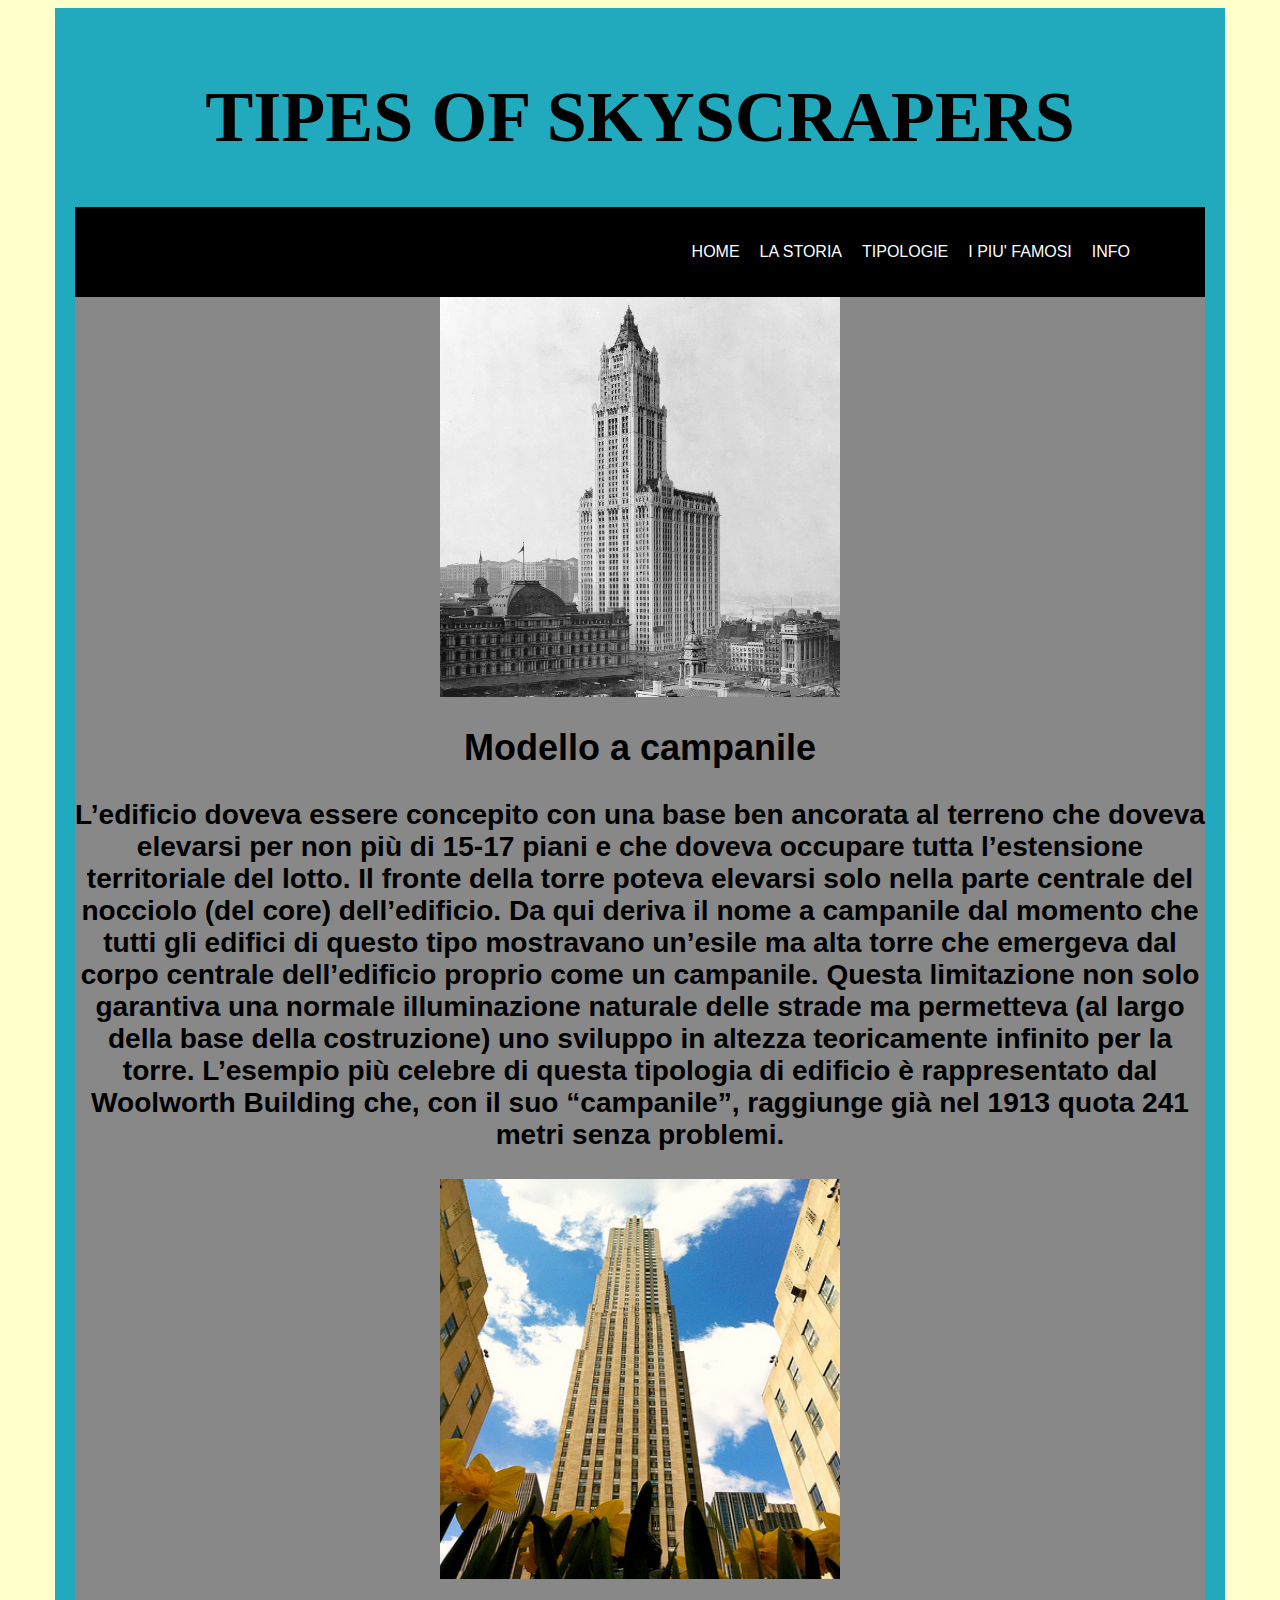
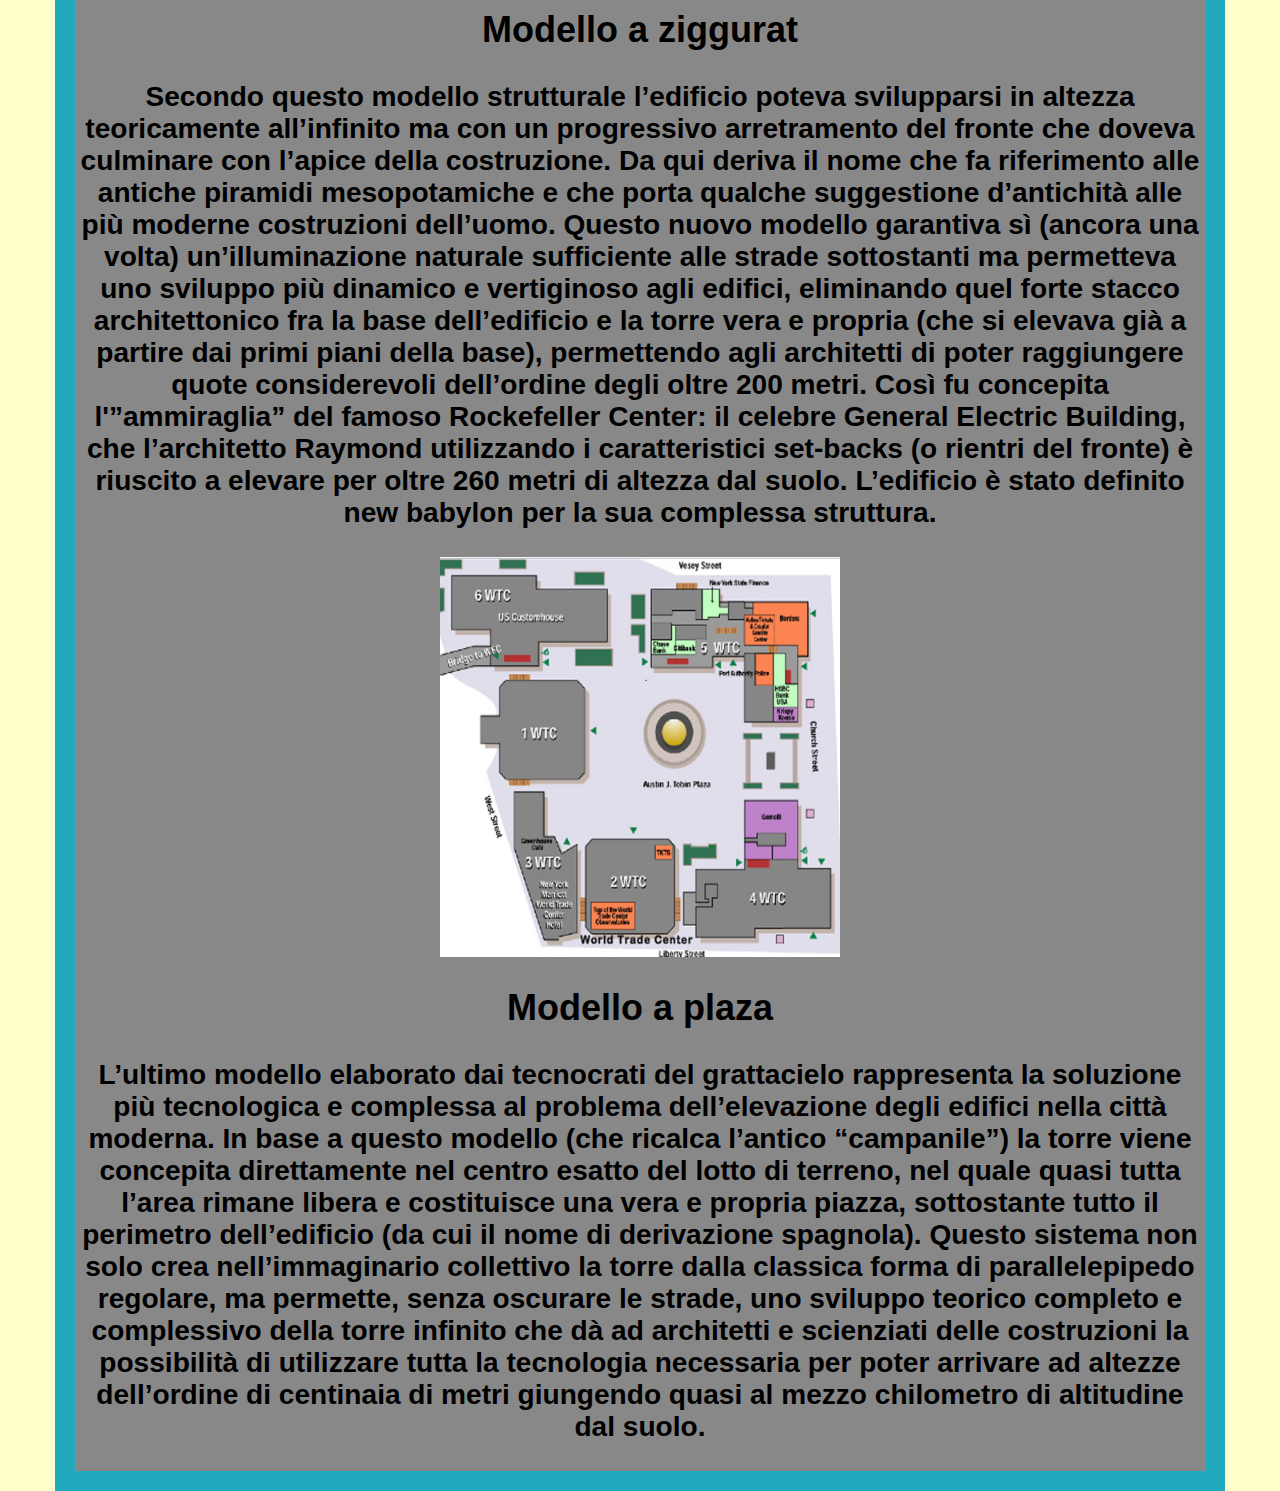
<file: tipologie.html>
<html>
<head>
  <link rel="stylesheet" href="css/styletipology.css">
   <link rel="icon" href="css/img/icona.png">
  <title>Tipes of skyscrapers</title>
</head>
<body>
  <div id="wrapper">
  <div id="header">
      <div id="testo"><h1>TIPES OF SKYSCRAPERS<h1></div>
  <div id="mainmenu">
    
    <nav class="nav-bar">
    <div class="nav-contenuto">
    <a id="nav-menu" class="nav-menu">&#9776;</a>
    <ul class="nav-lista" id="nav">
    <li><a href="index.html">HOME</a></li>
    <li><a href="la storia.html">LA STORIA</a></li>
    <li><a href="tipologie.html">TIPOLOGIE</a></li>
    <li><a href="ipiufamosi.html">I PIU' FAMOSI</a></li>
    <li><a href="info.html">INFO</a></li>
    </ul> 
    </div>
    </nav> 
     <div id="content">
  <img id="centrato" src="campanile.jpg" width="400" height="400" alt="campanile.jpg" />   
  <div id="testo1">
    <h2>Modello a campanile</h2>
    <h3>L’edificio doveva essere concepito con una base ben ancorata al terreno che doveva elevarsi per non più di 15-17 piani e che doveva occupare tutta l’estensione territoriale del lotto. Il fronte della torre poteva elevarsi solo nella parte centrale del nocciolo (del core) dell’edificio. Da qui deriva il nome a campanile dal momento che tutti gli edifici di questo tipo mostravano un’esile ma alta torre che emergeva dal corpo centrale dell’edificio proprio come un campanile. Questa limitazione non solo garantiva una normale illuminazione naturale delle strade ma permetteva (al largo della base della costruzione) uno sviluppo in altezza teoricamente infinito per la torre. L’esempio più celebre di questa tipologia di edificio è rappresentato dal Woolworth Building che, con il suo “campanile”, raggiunge già nel 1913 quota 241 metri senza problemi.</h3></div>
 <img id="centrato" src="ziggurat.jpg" width="400" height="400" alt="ziggurat.jpg" />  
 <div id="testo1">
    <h2>Modello a ziggurat</h2>
    <h3>Secondo questo modello strutturale l’edificio poteva svilupparsi in altezza teoricamente all’infinito ma con un progressivo arretramento del fronte che doveva culminare con l’apice della costruzione. Da qui deriva il nome che fa riferimento alle antiche piramidi mesopotamiche e che porta qualche suggestione d’antichità alle più moderne costruzioni dell’uomo. Questo nuovo modello garantiva sì (ancora una volta) un’illuminazione naturale sufficiente alle strade sottostanti ma permetteva uno sviluppo più dinamico e vertiginoso agli edifici, eliminando quel forte stacco architettonico fra la base dell’edificio e la torre vera e propria (che si elevava già a partire dai primi piani della base), permettendo agli architetti di poter raggiungere quote considerevoli dell’ordine degli oltre 200 metri. Così fu concepita l'”ammiraglia” del famoso Rockefeller Center: il celebre General Electric Building, che l’architetto Raymond utilizzando i caratteristici set-backs (o rientri del fronte) è riuscito a elevare per oltre 260 metri di altezza dal suolo. L’edificio è stato definito new babylon per la sua complessa struttura.</h3></div>
<img id="centrato" src="plaza.jpg" width="400" height="400" alt="plaza.jpg" />  
 <div id="testo1">
    <h2>Modello a plaza</h2>
    <h3>L’ultimo modello elaborato dai tecnocrati del grattacielo rappresenta la soluzione più tecnologica e complessa al problema dell’elevazione degli edifici nella città moderna. In base a questo modello (che ricalca l’antico “campanile”) la torre viene concepita direttamente nel centro esatto del lotto di terreno, nel quale quasi tutta l’area rimane libera e costituisce una vera e propria piazza, sottostante tutto il perimetro dell’edificio (da cui il nome di derivazione spagnola). Questo sistema non solo crea nell’immaginario collettivo la torre dalla classica forma di parallelepipedo regolare, ma permette, senza oscurare le strade, uno sviluppo teorico completo e complessivo della torre infinito che dà ad architetti e scienziati delle costruzioni la possibilità di utilizzare tutta la tecnologia necessaria per poter arrivare ad altezze dell’ordine di centinaia di metri giungendo quasi al mezzo chilometro di altitudine dal suolo.</h3></div>
</body>
</html>
</file>
<file: css/stylehistory.css>
#wrapper        {width: 960px;margin: 0 auto;background:#fff;}
    #header         {width: 920px;float:left;padding: 20px 20px 20px 20px; background:#21aabd;}
body{
font-family:Arial, Helvetica, sans-serif;
font-size:100%;
}
    #mainmenu       {width: 100%;float:left;background: #888}
body{
background:#FFC;
font-family:Arial, Helvetica, sans-serif;
font-size:100%;
}
a{
text-decoration:none;	
}
/* impostazione larghezza */
.nav-contenuto,
.contenitore{
width:95%;
max-width:1000px;
margin:0 auto;
}
.nav-bar{
width:100%;
background:#000;	
}
.nav-contenuto{
overflow:hidden;
}
.nav-logo{
float:left;
display:block;
padding:20px 10px;
color:#fff;
font-weight:800;	
}
.nav-lista{
	float:right;
}
.nav-lista li{
float:left;	
list-style:none;
-webkit-transition-property:all 0.5s;
}
.nav-lista li a{
display:block;
padding:20px 10px;
color:#fff;	
}
.nav-lista li a:hover{
background:#F06;
color:#000;
font-weight:bold;
}
.nav-menu{
color:#F36;
display:none;
}
.contenitore{
	padding:50px 10px 10px 10px;
}
.contenitore h1,
.contenitore h2{
	font-size:2em;
	margin-bottom:20px;
	font-weight:600;
}
.contenitore h2{
	margin-top:35px;
}
.contenitore p{
	line-height:1,35em;
	.columns:2;
	-webkit-columns:2;
	-moz-columns:2;
	-ms-columns:2;
	-o-columns:2;
}
/* img grid */
.griglia-immagini{
	overflow:hidden;
}
.img-grid-square{
width:20%;
float:left;
padding:1px;
overflow:hidden;
}
.img-grid-square img{
width:100%;
float:left;	
}
    #main           {width: 920px;float:left;padding: 20px 20px 20px 20px;}
    #content        {width: 920px;float:left;font-family:Arial, Helvetica, sans-serif;}
   
    #slide{
    /* parametro obbligatorio */
    overflow:hidden;
    /* qui potete personalizzare la dimensione , la posizione e l'aspetto */
    width:500px;height:300px;
    position:relative;
    top:50%;left:50%;
    margin-left:-250px;
    margin-top:20px;
    background:white;
    box-shadow:0px 0px 15px black;
   }

   #slide img{
    width:100%;height:100%;
    position:absolute;
    top:0px;left:0px;
   }
   
 #testo{ 
         font-family:"algerian";
         font-size:36px;
         text-align:center;
  }
 #testo1{
 	font-size:24px;
 	text-align:center;
 }
 #testo2{
 	font-size:24px;
 	margin-left:0px;
 	text-align:left;
 }
@media (min-width: 768px) and (max-width: 980px) {
 
    /* Structure 768 to 980 */
    #wrapper        {width: 748px;margin: 0 auto;}
    #header         {width: 708px;float:left;padding: 20px 20px 20px 20px;}
    #mainmenu       {width: 100%;float:left;}
    #main           {width: 708px;float:left;padding: 20px 20px 20px 20px;}
    #content        {width: 708px;float:left;}
    #mainmenu       {display:block;}
 
}

@media (max-width: 767px) {
 
    /* Structure  < 767 */
    body{padding:10px;background:#fff;}
    #wrapper        {width:100%;margin: 0 auto;}
    #header         {width:100%;padding: 20px 0 20px 0px;}
    #mainmenu       {width:100%;float:left;}
    #main           {width:100%;float:left;padding: 20px 0 0 0;}
    #content        {width:100%;float:left;}
 
    /* Header */
    .search{display:none;}
    .btn-responsive-menu{display:block;}
    #mainmenu           {display:none;}
    #mainmenu ul li     {float: none;}
 
    /* Sidebar */
    .widget{width:48%;float:right;}
    .widget:first-child{margin-right:4%;!important}
 
    #site-title a {font-size:25px;margin-left:10px;}
 
}

@media (min-width: 1200px) {
 
    /* Structure > 1200px */
    #wrapper        {width: 1170px;margin: 0 auto;}
    #header         {width: 1130px;float:left;padding: 20px 20px 20px 20px;}
    #mainmenu       {width: 100%;float:left;}
    #main           {width: 1130px;float:left;padding: 20px 20px 20px 20px;}
    #content        {width: 1130px;float:left;}
    #mainmenu       {display:block;}
 
}
</file>
<file: css/stylefamosi.css>
#wrapper        {width: 960px;margin: 0 auto;background:#fff;}
    #header         {width: 920px;float:left;padding: 20px 20px 20px 20px; background:#21aabd;}
body{
font-family:Arial, Helvetica, sans-serif;
font-size:100%;
}
    #mainmenu       {width: 100%;float:left;background: #888}
body{
background:#FFC;
font-family:Arial, Helvetica, sans-serif;
font-size:100%;
}
a{
text-decoration:none;	
}
/* impostazione larghezza */
.nav-contenuto,
.contenitore{
width:95%;
max-width:1000px;
margin:0 auto;
}
.nav-bar{
width:100%;
background:#000;	
}
.nav-contenuto{
overflow:hidden;
}
.nav-logo{
float:left;
display:block;
padding:20px 10px;
color:#fff;
font-weight:800;	
}
.nav-lista{
	float:right;
}
.nav-lista li{
float:left;	
list-style:none;
-webkit-transition-property:all 0.5s;
}
.nav-lista li a{
display:block;
padding:20px 10px;
color:#fff;	
}
.nav-lista li a:hover{
background:#F06;
color:#000;
font-weight:bold;
}
.nav-menu{
color:#F36;
display:none;
}
.contenitore{
	padding:50px 10px 10px 10px;
}
.contenitore h1,
.contenitore h2{
	font-size:2em;
	margin-bottom:20px;
	font-weight:600;
}
.contenitore h2{
	margin-top:35px;
}
.contenitore p{
	line-height:1,35em;
	.columns:2;
	-webkit-columns:2;
	-moz-columns:2;
	-ms-columns:2;
	-o-columns:2;
}
/* img grid */
.griglia-immagini{
	overflow:hidden;
}
.img-grid-square{
width:20%;
float:left;
padding:1px;
overflow:hidden;
}
.img-grid-square img{
width:100%;
float:left;	
}
    #main           {width: 920px;float:left;padding: 20px 20px 20px 20px;}
    #content        {width: 920px;float:left;font-family:Arial, Helvetica, sans-serif;}
 #testo{ 
         font-family:"algerian";
         font-size:36px;
         text-align:center;
  }
 #testo1{
 	font-size:24px;
 	text-align:center;
 }
@media (min-width: 768px) and (max-width: 980px) {
 
    /* Structure 768 to 980 */
    #wrapper        {width: 748px;margin: 0 auto;}
    #header         {width: 708px;float:left;padding: 20px 20px 20px 20px;}
    #mainmenu       {width: 100%;float:left;}
    #main           {width: 708px;float:left;padding: 20px 20px 20px 20px;}
    #content        {width: 708px;float:left;}
    #mainmenu       {display:block;}
 
}

@media (max-width: 767px) {
 
    /* Structure  < 767 */
    body{padding:10px;background:#fff;}
    #wrapper        {width:100%;margin: 0 auto;}
    #header         {width:100%;padding: 20px 0 20px 0px;}
    #mainmenu       {width:100%;float:left;}
    #main           {width:100%;float:left;padding: 20px 0 0 0;}
    #content        {width:100%;float:left;}
 
    /* Header */
    .search{display:none;}
    .btn-responsive-menu{display:block;}
    #mainmenu           {display:none;}
    #mainmenu ul li     {float: none;}
 
    /* Sidebar */
    .widget{width:48%;float:right;}
    .widget:first-child{margin-right:4%;!important}
 
    #site-title a {font-size:25px;margin-left:10px;}
 
}

@media (min-width: 1200px) {
 
    /* Structure > 1200px */
    #wrapper        {width: 1170px;margin: 0 auto;}
    #header         {width: 1130px;float:left;padding: 20px 20px 20px 20px;}
    #mainmenu       {width: 100%;float:left;}
    #main           {width: 1130px;float:left;padding: 20px 20px 20px 20px;}
    #content        {width: 1130px;float:left;}
    #mainmenu       {display:block;}
 
}
</file>
<file: css/styletipology.css>
#wrapper        {width: 960px;margin: 0 auto;background:#fff;}
    #header         {width: 920px;float:left;padding: 20px 20px 20px 20px; background:#21aabd;}
body{
font-family:Arial, Helvetica, sans-serif;
font-size:100%;
}
    #mainmenu       {width: 100%;float:left;background: #888}
body{
background:#FFC;
font-family:Arial, Helvetica, sans-serif;
font-size:100%;
}
a{
text-decoration:none;	
}
/* impostazione larghezza */
.nav-contenuto,
.contenitore{
width:95%;
max-width:1000px;
margin:0 auto;
}
.nav-bar{
width:100%;
background:#000;	
}
.nav-contenuto{
overflow:hidden;
}
.nav-logo{
float:left;
display:block;
padding:20px 10px;
color:#fff;
font-weight:800;	
}
.nav-lista{
	float:right;
}
.nav-lista li{
float:left;	
list-style:none;
-webkit-transition-property:all 0.5s;
}
.nav-lista li a{
display:block;
padding:20px 10px;
color:#fff;	
}
.nav-lista li a:hover{
background:#F06;
color:#000;
font-weight:bold;
}
.nav-menu{
color:#F36;
display:none;
}
.contenitore{
	padding:50px 10px 10px 10px;
}
.contenitore h1,
.contenitore h2{
	font-size:2em;
	margin-bottom:20px;
	font-weight:600;
}
.contenitore h2{
	margin-top:35px;
}
.contenitore p{
	line-height:1,35em;
	.columns:2;
	-webkit-columns:2;
	-moz-columns:2;
	-ms-columns:2;
	-o-columns:2;
}
/* img grid */
.griglia-immagini{
	overflow:hidden;
}
.img-grid-square{
width:20%;
float:left;
padding:1px;
overflow:hidden;
}
.img-grid-square img{
width:100%;
float:left;	
}
    #main           {width: 920px;float:left;padding: 20px 20px 20px 20px;}
    #content        {width: 920px;float:left;font-family:Arial, Helvetica, sans-serif;}
    #centrato{
    	display:block;
    	margin-left:auto;
    	margin-right:auto;
    }
 #testo{ 
         font-family:"algerian";
         font-size:36px;
         text-align:center;
  }
 #testo1{
 	font-size:24px;
 	text-align:center;
 }
@media (min-width: 768px) and (max-width: 980px) {
 
    /* Structure 768 to 980 */
    #wrapper        {width: 748px;margin: 0 auto;}
    #header         {width: 708px;float:left;padding: 20px 20px 20px 20px;}
    #mainmenu       {width: 100%;float:left;}
    #main           {width: 708px;float:left;padding: 20px 20px 20px 20px;}
    #content        {width: 708px;float:left;}
    #mainmenu       {display:block;}
 
}

@media (max-width: 767px) {
 
    /* Structure  < 767 */
    body{padding:10px;background:#fff;}
    #wrapper        {width:100%;margin: 0 auto;}
    #header         {width:100%;padding: 20px 0 20px 0px;}
    #mainmenu       {width:100%;float:left;}
    #main           {width:100%;float:left;padding: 20px 0 0 0;}
    #content        {width:100%;float:left;}
 
    /* Header */
    .search{display:none;}
    .btn-responsive-menu{display:block;}
    #mainmenu           {display:none;}
    #mainmenu ul li     {float: none;}
 
    /* Sidebar */
    .widget{width:48%;float:right;}
    .widget:first-child{margin-right:4%;!important}
 
    #site-title a {font-size:25px;margin-left:10px;}
 
}

@media (min-width: 1200px) {
 
    /* Structure > 1200px */
    #wrapper        {width: 1170px;margin: 0 auto;}
    #header         {width: 1130px;float:left;padding: 20px 20px 20px 20px;}
    #mainmenu       {width: 100%;float:left;}
    #main           {width: 1130px;float:left;padding: 20px 20px 20px 20px;}
    #content        {width: 1130px;float:left;}
    #mainmenu       {display:block;}
 
}
</file>
